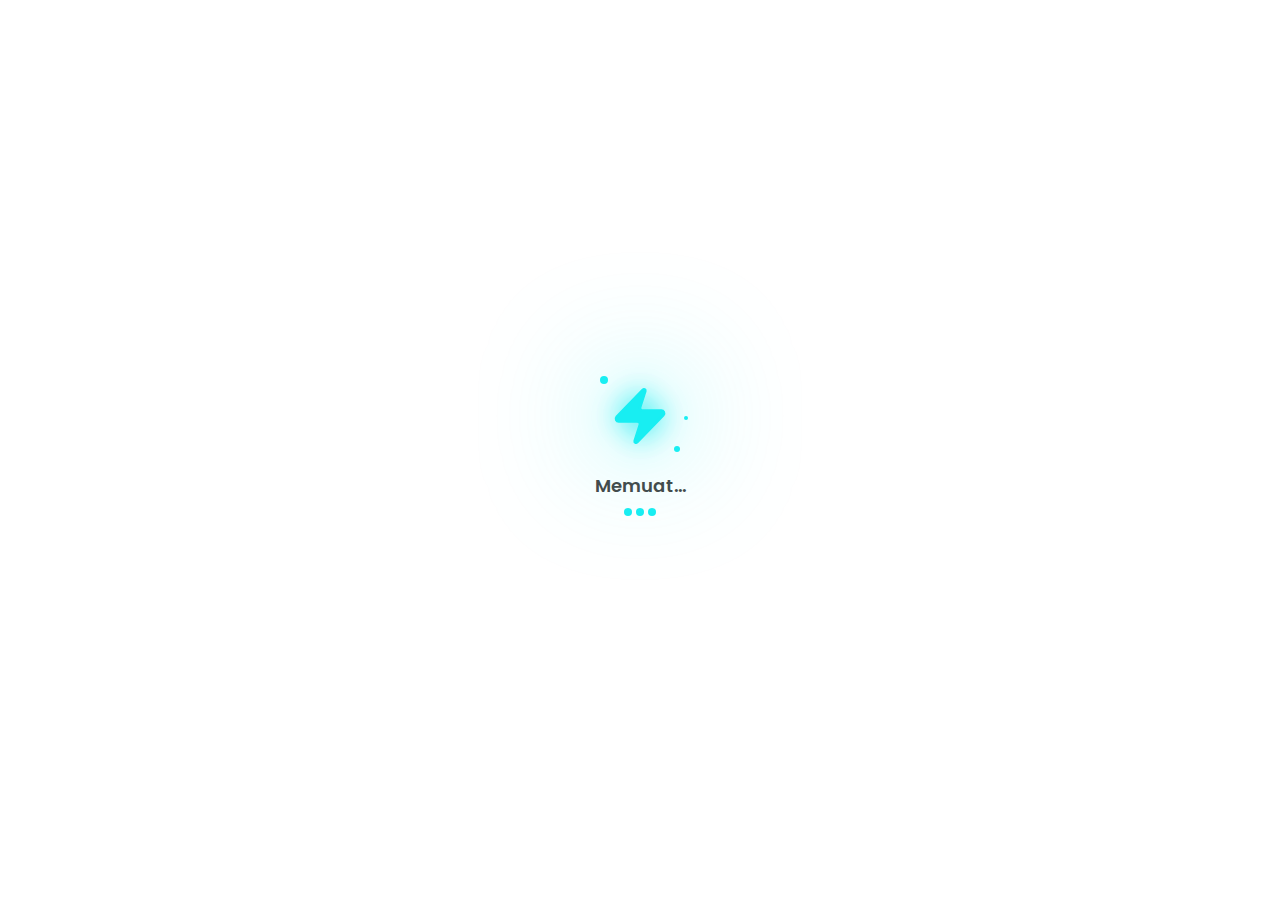
<file: index.html>
<!doctype html>
<html lang="id">
  <head>
    <meta charset="UTF-8" />
    <meta name="viewport" content="width=device-width, initial-scale=1.0" />
    
    <!-- Primary Meta Tags -->
    <title>LAVABENZ | Marketplace Digital Produk & Akun Premium</title>
    <meta name="title" content="LAVABENZ | Marketplace Digital Produk & Akun Premium" />
    <meta name="description" content="LAVABENZ adalah marketplace digital produk online terpercaya. Menyediakan jual beli akun premium, layanan digital, dan kebutuhan online dengan proses cepat, aman, dan praktis." />
    <meta name="keywords" content="lavabenz, toko digital, belanja online, produk digital, toko terpercaya, lavabenz.biz.id" />
    <meta name="author" content="LAVABENZ" />
    <meta name="robots" content="index, follow" />
    
    <!-- Canonical URL -->
    <link rel="canonical" href="https://lavabenz.biz.id/" />
    
    <!-- Favicon -->
    <link rel="icon" href="/favicon.ico" type="image/x-icon" />
    <link rel="apple-touch-icon" href="/favicon.ico" />

    <!-- Open Graph / Facebook -->
    <meta property="og:type" content="website" />
    <meta property="og:url" content="https://lavabenz.biz.id/" />
    <meta property="og:title" content="LAVABENZ | Marketplace Digital Produk & Akun Premium" />
    <meta property="og:description" content="LAVABENZ adalah marketplace digital produk online terpercaya. Menyediakan jual beli akun premium, layanan digital, dan kebutuhan online dengan proses cepat, aman, dan praktis." />
    <meta property="og:image" content="https://lavabenz.biz.id/favicon.ico" />
    <meta property="og:site_name" content="LAVABENZ" />
    <meta property="og:locale" content="id_ID" />

    <!-- Twitter -->
    <meta name="twitter:card" content="summary_large_image" />
    <meta name="twitter:url" content="https://lavabenz.biz.id/" />
    <meta name="twitter:title" content="LAVABENZ | Marketplace Digital Produk & Akun Premium" />
    <meta name="twitter:description" content="LAVABENZ adalah marketplace digital produk online terpercaya. Menyediakan jual beli akun premium, layanan digital, dan kebutuhan online dengan proses cepat, aman, dan praktis." />
    <meta name="twitter:image" content="https://lavabenz.biz.id/favicon.ico" />

    <!-- Additional SEO -->
    <meta name="theme-color" content="#18ECF0" />
    <meta name="mobile-web-app-capable" content="yes" />
    <meta name="apple-mobile-web-app-capable" content="yes" />
    <meta name="apple-mobile-web-app-status-bar-style" content="default" />
    <meta name="apple-mobile-web-app-title" content="LAVABENZ" />

    <!-- JSON-LD Structured Data -->
    <script type="application/ld+json">
    {
      "@context": "https://schema.org",
      "@type": "Store",
      "name": "LAVABENZ",
      "description": "LAVABENZ adalah marketplace digital produk online terpercaya. Menyediakan jual beli akun premium, layanan digital, dan kebutuhan online dengan proses cepat, aman, dan praktis.",
      "url": "https://lavabenz.biz.id/",
      "logo": "https://lavabenz.biz.id/favicon.ico",
      "image": "https://lavabenz.biz.id/favicon.ico",
      "priceRange": "$$",
      "sameAs": []
    }
    </script>
    <script type="module" crossorigin src="/assets/index-BvsfpuWh.js"></script>
    <link rel="stylesheet" crossorigin href="/assets/index-D5dectfz.css">
  </head>

  <body>
    <!-- GitHub Pages SPA redirect handler -->
    <script type="text/javascript">
      // This script checks to see if a redirect is present in the query string,
      // converts it back into the correct URL and replaces the history entry
      (function(l) {
        if (l.search[1] === '/' ) {
          var decoded = l.search.slice(1).split('&').map(function(s) { 
            return s.replace(/~and~/g, '&')
          }).join('?');
          window.history.replaceState(null, null,
            l.pathname.slice(0, -1) + decoded + l.hash
          );
        }
      }(window.location))
    </script>
    <div id="root"></div>
  </body>
</html>
</file>
<file: assets/index-D5dectfz.css>
@import"https://fonts.googleapis.com/css2?family=Poppins:wght@400;500;600;700&display=swap";*,:before,:after{--tw-border-spacing-x: 0;--tw-border-spacing-y: 0;--tw-translate-x: 0;--tw-translate-y: 0;--tw-rotate: 0;--tw-skew-x: 0;--tw-skew-y: 0;--tw-scale-x: 1;--tw-scale-y: 1;--tw-pan-x: ;--tw-pan-y: ;--tw-pinch-zoom: ;--tw-scroll-snap-strictness: proximity;--tw-gradient-from-position: ;--tw-gradient-via-position: ;--tw-gradient-to-position: ;--tw-ordinal: ;--tw-slashed-zero: ;--tw-numeric-figure: ;--tw-numeric-spacing: ;--tw-numeric-fraction: ;--tw-ring-inset: ;--tw-ring-offset-width: 0px;--tw-ring-offset-color: #fff;--tw-ring-color: rgb(59 130 246 / .5);--tw-ring-offset-shadow: 0 0 #0000;--tw-ring-shadow: 0 0 #0000;--tw-shadow: 0 0 #0000;--tw-shadow-colored: 0 0 #0000;--tw-blur: ;--tw-brightness: ;--tw-contrast: ;--tw-grayscale: ;--tw-hue-rotate: ;--tw-invert: ;--tw-saturate: ;--tw-sepia: ;--tw-drop-shadow: ;--tw-backdrop-blur: ;--tw-backdrop-brightness: ;--tw-backdrop-contrast: ;--tw-backdrop-grayscale: ;--tw-backdrop-hue-rotate: ;--tw-backdrop-invert: ;--tw-backdrop-opacity: ;--tw-backdrop-saturate: ;--tw-backdrop-sepia: ;--tw-contain-size: ;--tw-contain-layout: ;--tw-contain-paint: ;--tw-contain-style: }::backdrop{--tw-border-spacing-x: 0;--tw-border-spacing-y: 0;--tw-translate-x: 0;--tw-translate-y: 0;--tw-rotate: 0;--tw-skew-x: 0;--tw-skew-y: 0;--tw-scale-x: 1;--tw-scale-y: 1;--tw-pan-x: ;--tw-pan-y: ;--tw-pinch-zoom: ;--tw-scroll-snap-strictness: proximity;--tw-gradient-from-position: ;--tw-gradient-via-position: ;--tw-gradient-to-position: ;--tw-ordinal: ;--tw-slashed-zero: ;--tw-numeric-figure: ;--tw-numeric-spacing: ;--tw-numeric-fraction: ;--tw-ring-inset: ;--tw-ring-offset-width: 0px;--tw-ring-offset-color: #fff;--tw-ring-color: rgb(59 130 246 / .5);--tw-ring-offset-shadow: 0 0 #0000;--tw-ring-shadow: 0 0 #0000;--tw-shadow: 0 0 #0000;--tw-shadow-colored: 0 0 #0000;--tw-blur: ;--tw-brightness: ;--tw-contrast: ;--tw-grayscale: ;--tw-hue-rotate: ;--tw-invert: ;--tw-saturate: ;--tw-sepia: ;--tw-drop-shadow: ;--tw-backdrop-blur: ;--tw-backdrop-brightness: ;--tw-backdrop-contrast: ;--tw-backdrop-grayscale: ;--tw-backdrop-hue-rotate: ;--tw-backdrop-invert: ;--tw-backdrop-opacity: ;--tw-backdrop-saturate: ;--tw-backdrop-sepia: ;--tw-contain-size: ;--tw-contain-layout: ;--tw-contain-paint: ;--tw-contain-style: }*,:before,:after{box-sizing:border-box;border-width:0;border-style:solid;border-color:#e5e7eb}:before,:after{--tw-content: ""}html,:host{line-height:1.5;-webkit-text-size-adjust:100%;-moz-tab-size:4;-o-tab-size:4;tab-size:4;font-family:Poppins,sans-serif;font-feature-settings:normal;font-variation-settings:normal;-webkit-tap-highlight-color:transparent}body{margin:0;line-height:inherit}hr{height:0;color:inherit;border-top-width:1px}abbr:where([title]){-webkit-text-decoration:underline dotted;text-decoration:underline dotted}h1,h2,h3,h4,h5,h6{font-size:inherit;font-weight:inherit}a{color:inherit;text-decoration:inherit}b,strong{font-weight:bolder}code,kbd,samp,pre{font-family:ui-monospace,SFMono-Regular,Menlo,Monaco,Consolas,Liberation Mono,Courier New,monospace;font-feature-settings:normal;font-variation-settings:normal;font-size:1em}small{font-size:80%}sub,sup{font-size:75%;line-height:0;position:relative;vertical-align:baseline}sub{bottom:-.25em}sup{top:-.5em}table{text-indent:0;border-color:inherit;border-collapse:collapse}button,input,optgroup,select,textarea{font-family:inherit;font-feature-settings:inherit;font-variation-settings:inherit;font-size:100%;font-weight:inherit;line-height:inherit;letter-spacing:inherit;color:inherit;margin:0;padding:0}button,select{text-transform:none}button,input:where([type=button]),input:where([type=reset]),input:where([type=submit]){-webkit-appearance:button;background-color:transparent;background-image:none}:-moz-focusring{outline:auto}:-moz-ui-invalid{box-shadow:none}progress{vertical-align:baseline}::-webkit-inner-spin-button,::-webkit-outer-spin-button{height:auto}[type=search]{-webkit-appearance:textfield;outline-offset:-2px}::-webkit-search-decoration{-webkit-appearance:none}::-webkit-file-upload-button{-webkit-appearance:button;font:inherit}summary{display:list-item}blockquote,dl,dd,h1,h2,h3,h4,h5,h6,hr,figure,p,pre{margin:0}fieldset{margin:0;padding:0}legend{padding:0}ol,ul,menu{list-style:none;margin:0;padding:0}dialog{padding:0}textarea{resize:vertical}input::-moz-placeholder,textarea::-moz-placeholder{opacity:1;color:#9ca3af}input::placeholder,textarea::placeholder{opacity:1;color:#9ca3af}button,[role=button]{cursor:pointer}:disabled{cursor:default}img,svg,video,canvas,audio,iframe,embed,object{display:block;vertical-align:middle}img,video{max-width:100%;height:auto}[hidden]:where(:not([hidden=until-found])){display:none}:root{--primary: 181 89% 52%;--primary-foreground: 210 40% 10%;--background: 0 0% 100%;--foreground: 0 0% 27%;--card: 0 0% 100%;--card-foreground: 0 0% 27%;--popover: 0 0% 100%;--popover-foreground: 0 0% 27%;--secondary: 0 0% 97%;--secondary-foreground: 0 0% 27%;--muted: 0 0% 97%;--muted-foreground: 0 0% 47%;--accent: 181 89% 52%;--accent-foreground: 210 40% 10%;--promo: 220 75% 60%;--promo-foreground: 0 0% 100%;--bestseller: 181 89% 52%;--bestseller-foreground: 210 40% 10%;--soldout: 25 70% 55%;--soldout-foreground: 0 0% 100%;--telegram: 200 80% 50%;--telegram-foreground: 0 0% 100%;--destructive: 0 84% 60%;--destructive-foreground: 0 0% 100%;--border: 0 0% 90%;--input: 0 0% 90%;--ring: 181 89% 52%;--radius: .5rem;--header: 45 80% 45%;--header-accent: 280 60% 40%;--header-secondary: 220 50% 25%;--header-tertiary: 270 50% 35%;--header-foreground: 0 0% 100%;--footer: 0 0% 13%;--footer-foreground: 0 0% 87%;--sidebar-background: 0 0% 98%;--sidebar-foreground: 240 5.3% 26.1%;--sidebar-primary: 240 5.9% 10%;--sidebar-primary-foreground: 0 0% 98%;--sidebar-accent: 240 4.8% 95.9%;--sidebar-accent-foreground: 240 5.9% 10%;--sidebar-border: 220 13% 91%;--sidebar-ring: 217.2 91.2% 59.8%}.dark{--background: 0 0% 10%;--foreground: 0 0% 95%;--card: 0 0% 13%;--card-foreground: 0 0% 95%;--popover: 0 0% 13%;--popover-foreground: 0 0% 95%;--secondary: 0 0% 15%;--secondary-foreground: 0 0% 95%;--muted: 0 0% 18%;--muted-foreground: 0 0% 65%;--border: 0 0% 25%;--input: 0 0% 25%}*{border-color:hsl(var(--border))}html{scroll-behavior:smooth;-webkit-text-size-adjust:100%;-moz-text-size-adjust:100%;text-size-adjust:100%}body{background-color:hsl(var(--background));color:hsl(var(--foreground));-webkit-font-smoothing:antialiased;-moz-osx-font-smoothing:grayscale;font-family:Poppins,sans-serif;overflow-x:hidden;min-width:320px}@media screen and (max-width: 768px){input[type=text],input[type=email],input[type=password],input[type=number],input[type=tel],input[type=url],input[type=search],textarea,select{font-size:16px!important}}.container{width:100%;margin-right:auto;margin-left:auto;padding-right:2rem;padding-left:2rem}@media (min-width: 1400px){.container{max-width:1400px}}.product-card{position:relative;overflow:hidden;border-radius:var(--radius);background-color:hsl(var(--card));--tw-shadow: 0 1px 2px 0 rgb(0 0 0 / .05);--tw-shadow-colored: 0 1px 2px 0 var(--tw-shadow-color);box-shadow:var(--tw-ring-offset-shadow, 0 0 #0000),var(--tw-ring-shadow, 0 0 #0000),var(--tw-shadow);transition-property:all;transition-timing-function:cubic-bezier(.4,0,.2,1);transition-duration:.3s;transition-timing-function:cubic-bezier(0,0,.2,1);animation-duration:.3s;animation-timing-function:cubic-bezier(0,0,.2,1)}.product-card:before{content:"";position:absolute;top:-50%;left:-50%;width:200%;height:200%;background:linear-gradient(0deg,transparent,transparent 30%,rgba(0,0,0,.15));transform:rotate(-45deg);transition:all .6s ease;opacity:0;z-index:10;pointer-events:none}.product-card:hover{--tw-translate-y: -.25rem;transform:translate(var(--tw-translate-x),var(--tw-translate-y)) rotate(var(--tw-rotate)) skew(var(--tw-skew-x)) skewY(var(--tw-skew-y)) scaleX(var(--tw-scale-x)) scaleY(var(--tw-scale-y));box-shadow:0 0 20px #00000026,0 10px 30px -10px #0000001a}.dark .product-card:before{background:linear-gradient(0deg,transparent,transparent 30%,rgba(255,255,255,.15))}.dark .product-card:hover{box-shadow:0 0 20px #ffffff26,0 10px 30px -10px #ffffff1a}.product-card:hover:before{opacity:1;transform:rotate(-45deg) translateY(100%)}.product-card:hover .product-overlay{opacity:1}.product-overlay{position:absolute;left:0;right:0;bottom:0;background-color:hsl(var(--primary));padding-top:.5rem;padding-bottom:.5rem;text-align:center;font-size:.875rem;line-height:1.25rem;font-weight:500;text-transform:uppercase;color:hsl(var(--primary-foreground));opacity:0;transition-property:opacity;transition-timing-function:cubic-bezier(.4,0,.2,1);transition-duration:.2s;animation-duration:.2s}.btn-telegram{display:inline-flex;align-items:center;justify-content:center;gap:.5rem;border-radius:var(--radius);background-color:hsl(var(--telegram));padding:.75rem 1.5rem;font-weight:500;color:hsl(var(--telegram-foreground));transition-property:all;transition-timing-function:cubic-bezier(.4,0,.2,1);transition-duration:.2s;animation-duration:.2s}.btn-telegram:hover{--tw-scale-x: 1.05;--tw-scale-y: 1.05;transform:translate(var(--tw-translate-x),var(--tw-translate-y)) rotate(var(--tw-rotate)) skew(var(--tw-skew-x)) skewY(var(--tw-skew-y)) scaleX(var(--tw-scale-x)) scaleY(var(--tw-scale-y));opacity:.9}.section-title{position:relative;margin-bottom:2rem;text-align:center}.section-title:before{content:"";position:absolute;top:50%;left:0;right:0;height:.125rem;--tw-translate-y: -50%;transform:translate(var(--tw-translate-x),var(--tw-translate-y)) rotate(var(--tw-rotate)) skew(var(--tw-skew-x)) skewY(var(--tw-skew-y)) scaleX(var(--tw-scale-x)) scaleY(var(--tw-scale-y));background-color:hsl(var(--border))}.section-title span{position:relative;display:inline-block;border-radius:9999px;border-width:2px;border-color:hsl(var(--primary));background-color:hsl(var(--background));padding:.5rem 1rem;font-size:.875rem;line-height:1.25rem;font-weight:600;text-transform:uppercase;letter-spacing:.05em;color:hsl(var(--primary))}.sr-only{position:absolute;width:1px;height:1px;padding:0;margin:-1px;overflow:hidden;clip:rect(0,0,0,0);white-space:nowrap;border-width:0}.pointer-events-none{pointer-events:none}.pointer-events-auto{pointer-events:auto}.visible{visibility:visible}.invisible{visibility:hidden}.fixed{position:fixed}.absolute{position:absolute}.relative{position:relative}.inset-0{top:0;right:0;bottom:0;left:0}.inset-x-0{left:0;right:0}.inset-y-0{top:0;bottom:0}.-bottom-1{bottom:-.25rem}.-bottom-12{bottom:-3rem}.-left-12{left:-3rem}.-left-2{left:-.5rem}.-right-12{right:-3rem}.-right-2{right:-.5rem}.-right-4{right:-1rem}.-top-12{top:-3rem}.-top-2{top:-.5rem}.bottom-0{bottom:0}.bottom-2{bottom:.5rem}.bottom-6{bottom:1.5rem}.bottom-\[20\%\]{bottom:20%}.left-0{left:0}.left-1{left:.25rem}.left-1\/2{left:50%}.left-2{left:.5rem}.left-3{left:.75rem}.left-6{left:1.5rem}.left-\[10\%\]{left:10%}.left-\[20\%\]{left:20%}.left-\[50\%\]{left:50%}.right-0{right:0}.right-1{right:.25rem}.right-2{right:.5rem}.right-3{right:.75rem}.right-4{right:1rem}.right-6{right:1.5rem}.right-\[15\%\]{right:15%}.top-0{top:0}.top-1\.5{top:.375rem}.top-1\/2{top:50%}.top-2{top:.5rem}.top-3{top:.75rem}.top-3\.5{top:.875rem}.top-4{top:1rem}.top-6{top:1.5rem}.top-\[15\%\]{top:15%}.top-\[1px\]{top:1px}.top-\[50\%\]{top:50%}.top-\[60\%\]{top:60%}.top-full{top:100%}.z-10{z-index:10}.z-20{z-index:20}.z-40{z-index:40}.z-50{z-index:50}.z-\[100\]{z-index:100}.z-\[1\]{z-index:1}.z-\[50\]{z-index:50}.z-\[60\]{z-index:60}.z-\[9999\]{z-index:9999}.-mx-1{margin-left:-.25rem;margin-right:-.25rem}.mx-2{margin-left:.5rem;margin-right:.5rem}.mx-3\.5{margin-left:.875rem;margin-right:.875rem}.mx-auto{margin-left:auto;margin-right:auto}.my-0\.5{margin-top:.125rem;margin-bottom:.125rem}.my-1{margin-top:.25rem;margin-bottom:.25rem}.-ml-4{margin-left:-1rem}.-mr-2{margin-right:-.5rem}.-mt-4{margin-top:-1rem}.mb-1{margin-bottom:.25rem}.mb-10{margin-bottom:2.5rem}.mb-2{margin-bottom:.5rem}.mb-3{margin-bottom:.75rem}.mb-4{margin-bottom:1rem}.mb-5{margin-bottom:1.25rem}.mb-6{margin-bottom:1.5rem}.mb-8{margin-bottom:2rem}.ml-1{margin-left:.25rem}.ml-auto{margin-left:auto}.mr-1{margin-right:.25rem}.mr-2{margin-right:.5rem}.mt-0\.5{margin-top:.125rem}.mt-1{margin-top:.25rem}.mt-1\.5{margin-top:.375rem}.mt-10{margin-top:2.5rem}.mt-2{margin-top:.5rem}.mt-24{margin-top:6rem}.mt-4{margin-top:1rem}.mt-6{margin-top:1.5rem}.mt-8{margin-top:2rem}.mt-auto{margin-top:auto}.line-clamp-1{overflow:hidden;display:-webkit-box;-webkit-box-orient:vertical;-webkit-line-clamp:1}.line-clamp-2{overflow:hidden;display:-webkit-box;-webkit-box-orient:vertical;-webkit-line-clamp:2}.block{display:block}.inline-block{display:inline-block}.inline{display:inline}.flex{display:flex}.inline-flex{display:inline-flex}.table{display:table}.grid{display:grid}.hidden{display:none}.aspect-\[4\/5\]{aspect-ratio:4/5}.aspect-square{aspect-ratio:1 / 1}.aspect-video{aspect-ratio:16 / 9}.size-4{width:1rem;height:1rem}.h-1{height:.25rem}.h-1\.5{height:.375rem}.h-10{height:2.5rem}.h-11{height:2.75rem}.h-12{height:3rem}.h-14{height:3.5rem}.h-16{height:4rem}.h-2{height:.5rem}.h-2\.5{height:.625rem}.h-20{height:5rem}.h-3{height:.75rem}.h-3\.5{height:.875rem}.h-32{height:8rem}.h-4{height:1rem}.h-48{height:12rem}.h-5{height:1.25rem}.h-6{height:1.5rem}.h-7{height:1.75rem}.h-8{height:2rem}.h-9{height:2.25rem}.h-\[1px\]{height:1px}.h-\[200px\]{height:200px}.h-\[var\(--radix-navigation-menu-viewport-height\)\]{height:var(--radix-navigation-menu-viewport-height)}.h-\[var\(--radix-select-trigger-height\)\]{height:var(--radix-select-trigger-height)}.h-auto{height:auto}.h-full{height:100%}.h-px{height:1px}.h-svh{height:100svh}.max-h-40{max-height:10rem}.max-h-64{max-height:16rem}.max-h-96{max-height:24rem}.max-h-\[2\.75rem\]{max-height:2.75rem}.max-h-\[300px\]{max-height:300px}.max-h-\[85vh\]{max-height:85vh}.max-h-\[90vh\]{max-height:90vh}.max-h-screen{max-height:100vh}.min-h-0{min-height:0px}.min-h-\[2\.75rem\]{min-height:2.75rem}.min-h-\[80px\]{min-height:80px}.min-h-screen{min-height:100vh}.min-h-svh{min-height:100svh}.w-0{width:0px}.w-1{width:.25rem}.w-1\.5{width:.375rem}.w-1\/2{width:50%}.w-10{width:2.5rem}.w-11{width:2.75rem}.w-12{width:3rem}.w-14{width:3.5rem}.w-16{width:4rem}.w-2{width:.5rem}.w-2\.5{width:.625rem}.w-20{width:5rem}.w-24{width:6rem}.w-3{width:.75rem}.w-3\.5{width:.875rem}.w-3\/4{width:75%}.w-4{width:1rem}.w-5{width:1.25rem}.w-6{width:1.5rem}.w-64{width:16rem}.w-7{width:1.75rem}.w-72{width:18rem}.w-8{width:2rem}.w-9{width:2.25rem}.w-\[--sidebar-width\]{width:var(--sidebar-width)}.w-\[100px\]{width:100px}.w-\[1px\]{width:1px}.w-\[70\%\]{width:70%}.w-auto{width:auto}.w-full{width:100%}.w-max{width:-moz-max-content;width:max-content}.w-px{width:1px}.min-w-0{min-width:0px}.min-w-5{min-width:1.25rem}.min-w-\[12rem\]{min-width:12rem}.min-w-\[8rem\]{min-width:8rem}.min-w-\[var\(--radix-select-trigger-width\)\]{min-width:var(--radix-select-trigger-width)}.min-w-full{min-width:100%}.max-w-2xl{max-width:42rem}.max-w-32{max-width:8rem}.max-w-5xl{max-width:64rem}.max-w-6xl{max-width:72rem}.max-w-\[--skeleton-width\]{max-width:var(--skeleton-width)}.max-w-\[200px\]{max-width:200px}.max-w-lg{max-width:32rem}.max-w-max{max-width:-moz-max-content;max-width:max-content}.max-w-md{max-width:28rem}.max-w-sm{max-width:24rem}.flex-1{flex:1 1 0%}.flex-shrink-0,.shrink-0{flex-shrink:0}.grow{flex-grow:1}.grow-0{flex-grow:0}.basis-full{flex-basis:100%}.caption-bottom{caption-side:bottom}.border-collapse{border-collapse:collapse}.-translate-x-1\/2{--tw-translate-x: -50%;transform:translate(var(--tw-translate-x),var(--tw-translate-y)) rotate(var(--tw-rotate)) skew(var(--tw-skew-x)) skewY(var(--tw-skew-y)) scaleX(var(--tw-scale-x)) scaleY(var(--tw-scale-y))}.-translate-x-full{--tw-translate-x: -100%;transform:translate(var(--tw-translate-x),var(--tw-translate-y)) rotate(var(--tw-rotate)) skew(var(--tw-skew-x)) skewY(var(--tw-skew-y)) scaleX(var(--tw-scale-x)) scaleY(var(--tw-scale-y))}.-translate-x-px{--tw-translate-x: -1px;transform:translate(var(--tw-translate-x),var(--tw-translate-y)) rotate(var(--tw-rotate)) skew(var(--tw-skew-x)) skewY(var(--tw-skew-y)) scaleX(var(--tw-scale-x)) scaleY(var(--tw-scale-y))}.-translate-y-1\/2{--tw-translate-y: -50%;transform:translate(var(--tw-translate-x),var(--tw-translate-y)) rotate(var(--tw-rotate)) skew(var(--tw-skew-x)) skewY(var(--tw-skew-y)) scaleX(var(--tw-scale-x)) scaleY(var(--tw-scale-y))}.translate-x-0{--tw-translate-x: 0px;transform:translate(var(--tw-translate-x),var(--tw-translate-y)) rotate(var(--tw-rotate)) skew(var(--tw-skew-x)) skewY(var(--tw-skew-y)) scaleX(var(--tw-scale-x)) scaleY(var(--tw-scale-y))}.translate-x-\[-50\%\]{--tw-translate-x: -50%;transform:translate(var(--tw-translate-x),var(--tw-translate-y)) rotate(var(--tw-rotate)) skew(var(--tw-skew-x)) skewY(var(--tw-skew-y)) scaleX(var(--tw-scale-x)) scaleY(var(--tw-scale-y))}.translate-x-px{--tw-translate-x: 1px;transform:translate(var(--tw-translate-x),var(--tw-translate-y)) rotate(var(--tw-rotate)) skew(var(--tw-skew-x)) skewY(var(--tw-skew-y)) scaleX(var(--tw-scale-x)) scaleY(var(--tw-scale-y))}.translate-y-0{--tw-translate-y: 0px;transform:translate(var(--tw-translate-x),var(--tw-translate-y)) rotate(var(--tw-rotate)) skew(var(--tw-skew-x)) skewY(var(--tw-skew-y)) scaleX(var(--tw-scale-x)) scaleY(var(--tw-scale-y))}.translate-y-4{--tw-translate-y: 1rem;transform:translate(var(--tw-translate-x),var(--tw-translate-y)) rotate(var(--tw-rotate)) skew(var(--tw-skew-x)) skewY(var(--tw-skew-y)) scaleX(var(--tw-scale-x)) scaleY(var(--tw-scale-y))}.translate-y-\[-50\%\]{--tw-translate-y: -50%;transform:translate(var(--tw-translate-x),var(--tw-translate-y)) rotate(var(--tw-rotate)) skew(var(--tw-skew-x)) skewY(var(--tw-skew-y)) scaleX(var(--tw-scale-x)) scaleY(var(--tw-scale-y))}.rotate-180{--tw-rotate: 180deg;transform:translate(var(--tw-translate-x),var(--tw-translate-y)) rotate(var(--tw-rotate)) skew(var(--tw-skew-x)) skewY(var(--tw-skew-y)) scaleX(var(--tw-scale-x)) scaleY(var(--tw-scale-y))}.rotate-45{--tw-rotate: 45deg;transform:translate(var(--tw-translate-x),var(--tw-translate-y)) rotate(var(--tw-rotate)) skew(var(--tw-skew-x)) skewY(var(--tw-skew-y)) scaleX(var(--tw-scale-x)) scaleY(var(--tw-scale-y))}.rotate-90{--tw-rotate: 90deg;transform:translate(var(--tw-translate-x),var(--tw-translate-y)) rotate(var(--tw-rotate)) skew(var(--tw-skew-x)) skewY(var(--tw-skew-y)) scaleX(var(--tw-scale-x)) scaleY(var(--tw-scale-y))}.scale-150{--tw-scale-x: 1.5;--tw-scale-y: 1.5;transform:translate(var(--tw-translate-x),var(--tw-translate-y)) rotate(var(--tw-rotate)) skew(var(--tw-skew-x)) skewY(var(--tw-skew-y)) scaleX(var(--tw-scale-x)) scaleY(var(--tw-scale-y))}.transform{transform:translate(var(--tw-translate-x),var(--tw-translate-y)) rotate(var(--tw-rotate)) skew(var(--tw-skew-x)) skewY(var(--tw-skew-y)) scaleX(var(--tw-scale-x)) scaleY(var(--tw-scale-y))}.animate-\[float_6s_ease-in-out_infinite\]{animation:float 6s ease-in-out infinite}.animate-\[float_7s_ease-in-out_infinite_2s\]{animation:float 7s ease-in-out infinite 2s}@keyframes float{0%,to{transform:translateY(0)}50%{transform:translateY(-20px)}}.animate-\[float_8s_ease-in-out_infinite_1s\]{animation:float 8s ease-in-out infinite 1s}@keyframes bounce{0%,to{transform:translateY(-25%);animation-timing-function:cubic-bezier(.8,0,1,1)}50%{transform:none;animation-timing-function:cubic-bezier(0,0,.2,1)}}.animate-bounce{animation:bounce 1s infinite}@keyframes fade-in{0%{opacity:0}to{opacity:1}}.animate-fade-in{animation:fade-in .5s ease-out forwards}@keyframes ping{75%,to{transform:scale(2);opacity:0}}.animate-ping{animation:ping 1s cubic-bezier(0,0,.2,1) infinite}@keyframes pulse{50%{opacity:.5}}.animate-pulse{animation:pulse 2s cubic-bezier(.4,0,.6,1) infinite}@keyframes shake{0%,to{transform:translate(0)}10%,30%,50%,70%,90%{transform:translate(-4px)}20%,40%,60%,80%{transform:translate(4px)}}.animate-shake{animation:shake .4s ease-in-out}@keyframes slide-up{0%{opacity:0;transform:translateY(20px)}to{opacity:1;transform:translateY(0)}}.animate-slide-up{animation:slide-up .5s ease-out forwards}@keyframes spin{to{transform:rotate(360deg)}}.animate-spin{animation:spin 1s linear infinite}.cursor-default{cursor:default}.cursor-not-allowed{cursor:not-allowed}.cursor-pointer{cursor:pointer}.touch-none{touch-action:none}.select-none{-webkit-user-select:none;-moz-user-select:none;user-select:none}.resize-none{resize:none}.list-none{list-style-type:none}.grid-cols-2{grid-template-columns:repeat(2,minmax(0,1fr))}.grid-cols-3{grid-template-columns:repeat(3,minmax(0,1fr))}.flex-row{flex-direction:row}.flex-col{flex-direction:column}.flex-col-reverse{flex-direction:column-reverse}.flex-wrap{flex-wrap:wrap}.items-start{align-items:flex-start}.items-end{align-items:flex-end}.items-center{align-items:center}.items-stretch{align-items:stretch}.justify-start{justify-content:flex-start}.justify-center{justify-content:center}.justify-between{justify-content:space-between}.gap-1{gap:.25rem}.gap-1\.5{gap:.375rem}.gap-2{gap:.5rem}.gap-3{gap:.75rem}.gap-4{gap:1rem}.gap-6{gap:1.5rem}.gap-8{gap:2rem}.space-x-1>:not([hidden])~:not([hidden]){--tw-space-x-reverse: 0;margin-right:calc(.25rem * var(--tw-space-x-reverse));margin-left:calc(.25rem * calc(1 - var(--tw-space-x-reverse)))}.space-x-4>:not([hidden])~:not([hidden]){--tw-space-x-reverse: 0;margin-right:calc(1rem * var(--tw-space-x-reverse));margin-left:calc(1rem * calc(1 - var(--tw-space-x-reverse)))}.space-y-1>:not([hidden])~:not([hidden]){--tw-space-y-reverse: 0;margin-top:calc(.25rem * calc(1 - var(--tw-space-y-reverse)));margin-bottom:calc(.25rem * var(--tw-space-y-reverse))}.space-y-1\.5>:not([hidden])~:not([hidden]){--tw-space-y-reverse: 0;margin-top:calc(.375rem * calc(1 - var(--tw-space-y-reverse)));margin-bottom:calc(.375rem * var(--tw-space-y-reverse))}.space-y-2>:not([hidden])~:not([hidden]){--tw-space-y-reverse: 0;margin-top:calc(.5rem * calc(1 - var(--tw-space-y-reverse)));margin-bottom:calc(.5rem * var(--tw-space-y-reverse))}.space-y-3>:not([hidden])~:not([hidden]){--tw-space-y-reverse: 0;margin-top:calc(.75rem * calc(1 - var(--tw-space-y-reverse)));margin-bottom:calc(.75rem * var(--tw-space-y-reverse))}.space-y-4>:not([hidden])~:not([hidden]){--tw-space-y-reverse: 0;margin-top:calc(1rem * calc(1 - var(--tw-space-y-reverse)));margin-bottom:calc(1rem * var(--tw-space-y-reverse))}.space-y-6>:not([hidden])~:not([hidden]){--tw-space-y-reverse: 0;margin-top:calc(1.5rem * calc(1 - var(--tw-space-y-reverse)));margin-bottom:calc(1.5rem * var(--tw-space-y-reverse))}.space-y-8>:not([hidden])~:not([hidden]){--tw-space-y-reverse: 0;margin-top:calc(2rem * calc(1 - var(--tw-space-y-reverse)));margin-bottom:calc(2rem * var(--tw-space-y-reverse))}.overflow-auto{overflow:auto}.overflow-hidden{overflow:hidden}.overflow-y-auto{overflow-y:auto}.overflow-x-hidden{overflow-x:hidden}.overscroll-contain{overscroll-behavior:contain}.truncate{overflow:hidden;text-overflow:ellipsis;white-space:nowrap}.whitespace-nowrap{white-space:nowrap}.break-words{overflow-wrap:break-word}.rounded{border-radius:.25rem}.rounded-2xl{border-radius:1rem}.rounded-3xl{border-radius:1.5rem}.rounded-\[2px\]{border-radius:2px}.rounded-\[inherit\]{border-radius:inherit}.rounded-full{border-radius:9999px}.rounded-lg{border-radius:var(--radius)}.rounded-md{border-radius:calc(var(--radius) - 2px)}.rounded-sm{border-radius:calc(var(--radius) - 4px)}.rounded-xl{border-radius:.75rem}.rounded-t-\[10px\]{border-top-left-radius:10px;border-top-right-radius:10px}.rounded-tl-sm{border-top-left-radius:calc(var(--radius) - 4px)}.border{border-width:1px}.border-2{border-width:2px}.border-\[1\.5px\]{border-width:1.5px}.border-y{border-top-width:1px;border-bottom-width:1px}.border-b{border-bottom-width:1px}.border-b-2{border-bottom-width:2px}.border-l{border-left-width:1px}.border-r{border-right-width:1px}.border-t{border-top-width:1px}.border-dashed{border-style:dashed}.border-\[--color-border\]{border-color:var(--color-border)}.border-background\/50{border-color:hsl(var(--background) / .5)}.border-border{border-color:hsl(var(--border))}.border-border\/50{border-color:hsl(var(--border) / .5)}.border-cyan-400{--tw-border-opacity: 1;border-color:rgb(34 211 238 / var(--tw-border-opacity, 1))}.border-cyan-500\/50{border-color:#06b6d480}.border-destructive{border-color:hsl(var(--destructive))}.border-destructive\/50{border-color:hsl(var(--destructive) / .5)}.border-emerald-500\/30{border-color:#10b9814d}.border-footer-foreground\/20{border-color:hsl(var(--footer-foreground) / .2)}.border-input{border-color:hsl(var(--input))}.border-primary{border-color:hsl(var(--primary))}.border-primary\/10{border-color:hsl(var(--primary) / .1)}.border-red-500{--tw-border-opacity: 1;border-color:rgb(239 68 68 / var(--tw-border-opacity, 1))}.border-red-500\/70{border-color:#ef4444b3}.border-sidebar-border{border-color:hsl(var(--sidebar-border))}.border-slate-200{--tw-border-opacity: 1;border-color:rgb(226 232 240 / var(--tw-border-opacity, 1))}.border-slate-300{--tw-border-opacity: 1;border-color:rgb(203 213 225 / var(--tw-border-opacity, 1))}.border-slate-700{--tw-border-opacity: 1;border-color:rgb(51 65 85 / var(--tw-border-opacity, 1))}.border-slate-700\/50{border-color:#33415580}.border-slate-800\/50{border-color:#1e293b80}.border-transparent{border-color:transparent}.border-white\/20{border-color:#fff3}.border-white\/30{border-color:#ffffff4d}.border-l-transparent{border-left-color:transparent}.border-t-transparent{border-top-color:transparent}.border-t-white{--tw-border-opacity: 1;border-top-color:rgb(255 255 255 / var(--tw-border-opacity, 1))}.bg-\[--color-bg\]{background-color:var(--color-bg)}.bg-accent{background-color:hsl(var(--accent))}.bg-background{background-color:hsl(var(--background))}.bg-bestseller{background-color:hsl(var(--bestseller))}.bg-black\/50{background-color:#00000080}.bg-black\/60{background-color:#0009}.bg-black\/80{background-color:#000c}.bg-blue-500{--tw-bg-opacity: 1;background-color:rgb(59 130 246 / var(--tw-bg-opacity, 1))}.bg-blue-600{--tw-bg-opacity: 1;background-color:rgb(37 99 235 / var(--tw-bg-opacity, 1))}.bg-border{background-color:hsl(var(--border))}.bg-card{background-color:hsl(var(--card))}.bg-cyan-50{--tw-bg-opacity: 1;background-color:rgb(236 254 255 / var(--tw-bg-opacity, 1))}.bg-cyan-500{--tw-bg-opacity: 1;background-color:rgb(6 182 212 / var(--tw-bg-opacity, 1))}.bg-destructive{background-color:hsl(var(--destructive))}.bg-emerald-500\/20{background-color:#10b98133}.bg-footer{background-color:hsl(var(--footer))}.bg-foreground{background-color:hsl(var(--foreground))}.bg-foreground\/80{background-color:hsl(var(--foreground) / .8)}.bg-green-500{--tw-bg-opacity: 1;background-color:rgb(34 197 94 / var(--tw-bg-opacity, 1))}.bg-green-600{--tw-bg-opacity: 1;background-color:rgb(22 163 74 / var(--tw-bg-opacity, 1))}.bg-muted{background-color:hsl(var(--muted))}.bg-muted\/50{background-color:hsl(var(--muted) / .5)}.bg-orange-600{--tw-bg-opacity: 1;background-color:rgb(234 88 12 / var(--tw-bg-opacity, 1))}.bg-popover{background-color:hsl(var(--popover))}.bg-primary{background-color:hsl(var(--primary))}.bg-primary\/30{background-color:hsl(var(--primary) / .3)}.bg-primary\/40{background-color:hsl(var(--primary) / .4)}.bg-primary\/5{background-color:hsl(var(--primary) / .05)}.bg-promo{background-color:hsl(var(--promo))}.bg-red-500{--tw-bg-opacity: 1;background-color:rgb(239 68 68 / var(--tw-bg-opacity, 1))}.bg-red-500\/20{background-color:#ef444433}.bg-red-950\/20{background-color:#450a0a33}.bg-secondary{background-color:hsl(var(--secondary))}.bg-sidebar{background-color:hsl(var(--sidebar-background))}.bg-sidebar-border{background-color:hsl(var(--sidebar-border))}.bg-slate-100{--tw-bg-opacity: 1;background-color:rgb(241 245 249 / var(--tw-bg-opacity, 1))}.bg-slate-300{--tw-bg-opacity: 1;background-color:rgb(203 213 225 / var(--tw-bg-opacity, 1))}.bg-slate-50{--tw-bg-opacity: 1;background-color:rgb(248 250 252 / var(--tw-bg-opacity, 1))}.bg-slate-700{--tw-bg-opacity: 1;background-color:rgb(51 65 85 / var(--tw-bg-opacity, 1))}.bg-slate-800{--tw-bg-opacity: 1;background-color:rgb(30 41 59 / var(--tw-bg-opacity, 1))}.bg-slate-800\/50{background-color:#1e293b80}.bg-slate-800\/80{background-color:#1e293bcc}.bg-slate-900{--tw-bg-opacity: 1;background-color:rgb(15 23 42 / var(--tw-bg-opacity, 1))}.bg-slate-900\/80{background-color:#0f172acc}.bg-soldout{background-color:hsl(var(--soldout))}.bg-transparent{background-color:transparent}.bg-white{--tw-bg-opacity: 1;background-color:rgb(255 255 255 / var(--tw-bg-opacity, 1))}.bg-\[url\(\'data\:image\/svg\+xml\;base64\,PHN2ZyB3aWR0aD0iNDAiIGhlaWdodD0iNDAiIHhtbG5zPSJodHRwOi8vd3d3LnczLm9yZy8yMDAwL3N2ZyI\+PGRlZnM\+PHBhdHRlcm4gaWQ9ImdyaWQiIHdpZHRoPSI0MCIgaGVpZ2h0PSI0MCIgcGF0dGVyblVuaXRzPSJ1c2VyU3BhY2VPblVzZSI\[base64]\+PC9wYXR0ZXJuPjwvZGVmcz48cmVjdCB3aWR0aD0iMTAwJSIgaGVpZ2h0PSIxMDAlIiBmaWxsPSJ1cmwoI2dyaWQpIi8\+PC9zdmc\+\'\)\]{background-image:url([data-uri])}.bg-gradient-to-br{background-image:linear-gradient(to bottom right,var(--tw-gradient-stops))}.bg-gradient-to-r{background-image:linear-gradient(to right,var(--tw-gradient-stops))}.from-cyan-500{--tw-gradient-from: #06b6d4 var(--tw-gradient-from-position);--tw-gradient-to: rgb(6 182 212 / 0) var(--tw-gradient-to-position);--tw-gradient-stops: var(--tw-gradient-from), var(--tw-gradient-to)}.from-slate-950{--tw-gradient-from: #020617 var(--tw-gradient-from-position);--tw-gradient-to: rgb(2 6 23 / 0) var(--tw-gradient-to-position);--tw-gradient-stops: var(--tw-gradient-from), var(--tw-gradient-to)}.via-slate-900{--tw-gradient-to: rgb(15 23 42 / 0) var(--tw-gradient-to-position);--tw-gradient-stops: var(--tw-gradient-from), #0f172a var(--tw-gradient-via-position), var(--tw-gradient-to)}.to-cyan-600{--tw-gradient-to: #0891b2 var(--tw-gradient-to-position)}.to-slate-950{--tw-gradient-to: #020617 var(--tw-gradient-to-position)}.fill-current{fill:currentColor}.object-contain{-o-object-fit:contain;object-fit:contain}.object-cover{-o-object-fit:cover;object-fit:cover}.p-0{padding:0}.p-1{padding:.25rem}.p-1\.5{padding:.375rem}.p-2{padding:.5rem}.p-3{padding:.75rem}.p-4{padding:1rem}.p-6{padding:1.5rem}.p-8{padding:2rem}.p-\[1px\]{padding:1px}.px-1{padding-left:.25rem;padding-right:.25rem}.px-2{padding-left:.5rem;padding-right:.5rem}.px-2\.5{padding-left:.625rem;padding-right:.625rem}.px-3{padding-left:.75rem;padding-right:.75rem}.px-4{padding-left:1rem;padding-right:1rem}.px-5{padding-left:1.25rem;padding-right:1.25rem}.px-6{padding-left:1.5rem;padding-right:1.5rem}.px-8{padding-left:2rem;padding-right:2rem}.py-0\.5{padding-top:.125rem;padding-bottom:.125rem}.py-1{padding-top:.25rem;padding-bottom:.25rem}.py-1\.5{padding-top:.375rem;padding-bottom:.375rem}.py-12{padding-top:3rem;padding-bottom:3rem}.py-2{padding-top:.5rem;padding-bottom:.5rem}.py-2\.5{padding-top:.625rem;padding-bottom:.625rem}.py-3{padding-top:.75rem;padding-bottom:.75rem}.py-3\.5{padding-top:.875rem;padding-bottom:.875rem}.py-4{padding-top:1rem;padding-bottom:1rem}.py-6{padding-top:1.5rem;padding-bottom:1.5rem}.py-8{padding-top:2rem;padding-bottom:2rem}.pb-3{padding-bottom:.75rem}.pb-4{padding-bottom:1rem}.pl-10{padding-left:2.5rem}.pl-2\.5{padding-left:.625rem}.pl-4{padding-left:1rem}.pl-8{padding-left:2rem}.pr-10{padding-right:2.5rem}.pr-12{padding-right:3rem}.pr-2{padding-right:.5rem}.pr-2\.5{padding-right:.625rem}.pr-4{padding-right:1rem}.pr-8{padding-right:2rem}.pt-0{padding-top:0}.pt-1{padding-top:.25rem}.pt-16{padding-top:4rem}.pt-2{padding-top:.5rem}.pt-3{padding-top:.75rem}.pt-4{padding-top:1rem}.pt-6{padding-top:1.5rem}.text-left{text-align:left}.text-center{text-align:center}.align-middle{vertical-align:middle}.font-mono{font-family:ui-monospace,SFMono-Regular,Menlo,Monaco,Consolas,Liberation Mono,Courier New,monospace}.text-2xl{font-size:1.5rem;line-height:2rem}.text-3xl{font-size:1.875rem;line-height:2.25rem}.text-4xl{font-size:2.25rem;line-height:2.5rem}.text-\[0\.8rem\]{font-size:.8rem}.text-\[10rem\]{font-size:10rem}.text-base{font-size:1rem;line-height:1.5rem}.text-lg{font-size:1.125rem;line-height:1.75rem}.text-sm{font-size:.875rem;line-height:1.25rem}.text-xl{font-size:1.25rem;line-height:1.75rem}.text-xs{font-size:.75rem;line-height:1rem}.font-black{font-weight:900}.font-bold{font-weight:700}.font-medium{font-weight:500}.font-normal{font-weight:400}.font-semibold{font-weight:600}.uppercase{text-transform:uppercase}.tabular-nums{--tw-numeric-spacing: tabular-nums;font-variant-numeric:var(--tw-ordinal) var(--tw-slashed-zero) var(--tw-numeric-figure) var(--tw-numeric-spacing) var(--tw-numeric-fraction)}.leading-none{line-height:1}.leading-relaxed{line-height:1.625}.leading-snug{line-height:1.375}.tracking-tight{letter-spacing:-.025em}.tracking-tighter{letter-spacing:-.05em}.tracking-wide{letter-spacing:.025em}.tracking-widest{letter-spacing:.1em}.text-accent-foreground{color:hsl(var(--accent-foreground))}.text-background{color:hsl(var(--background))}.text-bestseller-foreground{color:hsl(var(--bestseller-foreground))}.text-blue-500{--tw-text-opacity: 1;color:rgb(59 130 246 / var(--tw-text-opacity, 1))}.text-card-foreground{color:hsl(var(--card-foreground))}.text-current{color:currentColor}.text-cyan-400{--tw-text-opacity: 1;color:rgb(34 211 238 / var(--tw-text-opacity, 1))}.text-cyan-500{--tw-text-opacity: 1;color:rgb(6 182 212 / var(--tw-text-opacity, 1))}.text-destructive{color:hsl(var(--destructive))}.text-destructive-foreground{color:hsl(var(--destructive-foreground))}.text-emerald-400{--tw-text-opacity: 1;color:rgb(52 211 153 / var(--tw-text-opacity, 1))}.text-footer-foreground{color:hsl(var(--footer-foreground))}.text-footer-foreground\/50{color:hsl(var(--footer-foreground) / .5)}.text-footer-foreground\/70{color:hsl(var(--footer-foreground) / .7)}.text-foreground{color:hsl(var(--foreground))}.text-foreground\/50{color:hsl(var(--foreground) / .5)}.text-green-500{--tw-text-opacity: 1;color:rgb(34 197 94 / var(--tw-text-opacity, 1))}.text-muted-foreground{color:hsl(var(--muted-foreground))}.text-muted-foreground\/60{color:hsl(var(--muted-foreground) / .6)}.text-orange-500{--tw-text-opacity: 1;color:rgb(249 115 22 / var(--tw-text-opacity, 1))}.text-pink-500{--tw-text-opacity: 1;color:rgb(236 72 153 / var(--tw-text-opacity, 1))}.text-popover-foreground{color:hsl(var(--popover-foreground))}.text-primary{color:hsl(var(--primary))}.text-primary-foreground{color:hsl(var(--primary-foreground))}.text-promo-foreground{color:hsl(var(--promo-foreground))}.text-purple-500{--tw-text-opacity: 1;color:rgb(168 85 247 / var(--tw-text-opacity, 1))}.text-red-400{--tw-text-opacity: 1;color:rgb(248 113 113 / var(--tw-text-opacity, 1))}.text-red-500{--tw-text-opacity: 1;color:rgb(239 68 68 / var(--tw-text-opacity, 1))}.text-secondary-foreground{color:hsl(var(--secondary-foreground))}.text-sidebar-foreground{color:hsl(var(--sidebar-foreground))}.text-sidebar-foreground\/70{color:hsl(var(--sidebar-foreground) / .7)}.text-slate-300{--tw-text-opacity: 1;color:rgb(203 213 225 / var(--tw-text-opacity, 1))}.text-slate-400{--tw-text-opacity: 1;color:rgb(148 163 184 / var(--tw-text-opacity, 1))}.text-slate-500{--tw-text-opacity: 1;color:rgb(100 116 139 / var(--tw-text-opacity, 1))}.text-slate-600{--tw-text-opacity: 1;color:rgb(71 85 105 / var(--tw-text-opacity, 1))}.text-slate-700{--tw-text-opacity: 1;color:rgb(51 65 85 / var(--tw-text-opacity, 1))}.text-slate-900{--tw-text-opacity: 1;color:rgb(15 23 42 / var(--tw-text-opacity, 1))}.text-soldout-foreground{color:hsl(var(--soldout-foreground))}.text-telegram{color:hsl(var(--telegram))}.text-white{--tw-text-opacity: 1;color:rgb(255 255 255 / var(--tw-text-opacity, 1))}.text-yellow-500{--tw-text-opacity: 1;color:rgb(234 179 8 / var(--tw-text-opacity, 1))}.underline-offset-4{text-underline-offset:4px}.placeholder-slate-600::-moz-placeholder{--tw-placeholder-opacity: 1;color:rgb(71 85 105 / var(--tw-placeholder-opacity, 1))}.placeholder-slate-600::placeholder{--tw-placeholder-opacity: 1;color:rgb(71 85 105 / var(--tw-placeholder-opacity, 1))}.opacity-0{opacity:0}.opacity-100{opacity:1}.opacity-20{opacity:.2}.opacity-50{opacity:.5}.opacity-60{opacity:.6}.opacity-70{opacity:.7}.opacity-90{opacity:.9}.shadow-2xl{--tw-shadow: 0 25px 50px -12px rgb(0 0 0 / .25);--tw-shadow-colored: 0 25px 50px -12px var(--tw-shadow-color);box-shadow:var(--tw-ring-offset-shadow, 0 0 #0000),var(--tw-ring-shadow, 0 0 #0000),var(--tw-shadow)}.shadow-\[0_0_0_1px_hsl\(var\(--sidebar-border\)\)\]{--tw-shadow: 0 0 0 1px hsl(var(--sidebar-border));--tw-shadow-colored: 0 0 0 1px var(--tw-shadow-color);box-shadow:var(--tw-ring-offset-shadow, 0 0 #0000),var(--tw-ring-shadow, 0 0 #0000),var(--tw-shadow)}.shadow-lg{--tw-shadow: 0 10px 15px -3px rgb(0 0 0 / .1), 0 4px 6px -4px rgb(0 0 0 / .1);--tw-shadow-colored: 0 10px 15px -3px var(--tw-shadow-color), 0 4px 6px -4px var(--tw-shadow-color);box-shadow:var(--tw-ring-offset-shadow, 0 0 #0000),var(--tw-ring-shadow, 0 0 #0000),var(--tw-shadow)}.shadow-md{--tw-shadow: 0 4px 6px -1px rgb(0 0 0 / .1), 0 2px 4px -2px rgb(0 0 0 / .1);--tw-shadow-colored: 0 4px 6px -1px var(--tw-shadow-color), 0 2px 4px -2px var(--tw-shadow-color);box-shadow:var(--tw-ring-offset-shadow, 0 0 #0000),var(--tw-ring-shadow, 0 0 #0000),var(--tw-shadow)}.shadow-none{--tw-shadow: 0 0 #0000;--tw-shadow-colored: 0 0 #0000;box-shadow:var(--tw-ring-offset-shadow, 0 0 #0000),var(--tw-ring-shadow, 0 0 #0000),var(--tw-shadow)}.shadow-sm{--tw-shadow: 0 1px 2px 0 rgb(0 0 0 / .05);--tw-shadow-colored: 0 1px 2px 0 var(--tw-shadow-color);box-shadow:var(--tw-ring-offset-shadow, 0 0 #0000),var(--tw-ring-shadow, 0 0 #0000),var(--tw-shadow)}.shadow-xl{--tw-shadow: 0 20px 25px -5px rgb(0 0 0 / .1), 0 8px 10px -6px rgb(0 0 0 / .1);--tw-shadow-colored: 0 20px 25px -5px var(--tw-shadow-color), 0 8px 10px -6px var(--tw-shadow-color);box-shadow:var(--tw-ring-offset-shadow, 0 0 #0000),var(--tw-ring-shadow, 0 0 #0000),var(--tw-shadow)}.shadow-black\/50{--tw-shadow-color: rgb(0 0 0 / .5);--tw-shadow: var(--tw-shadow-colored)}.shadow-cyan-500\/20{--tw-shadow-color: rgb(6 182 212 / .2);--tw-shadow: var(--tw-shadow-colored)}.shadow-cyan-500\/25{--tw-shadow-color: rgb(6 182 212 / .25);--tw-shadow: var(--tw-shadow-colored)}.outline-none{outline:2px solid transparent;outline-offset:2px}.outline{outline-style:solid}.ring-0{--tw-ring-offset-shadow: var(--tw-ring-inset) 0 0 0 var(--tw-ring-offset-width) var(--tw-ring-offset-color);--tw-ring-shadow: var(--tw-ring-inset) 0 0 0 calc(0px + var(--tw-ring-offset-width)) var(--tw-ring-color);box-shadow:var(--tw-ring-offset-shadow),var(--tw-ring-shadow),var(--tw-shadow, 0 0 #0000)}.ring-2{--tw-ring-offset-shadow: var(--tw-ring-inset) 0 0 0 var(--tw-ring-offset-width) var(--tw-ring-offset-color);--tw-ring-shadow: var(--tw-ring-inset) 0 0 0 calc(2px + var(--tw-ring-offset-width)) var(--tw-ring-color);box-shadow:var(--tw-ring-offset-shadow),var(--tw-ring-shadow),var(--tw-shadow, 0 0 #0000)}.ring-ring{--tw-ring-color: hsl(var(--ring))}.ring-sidebar-ring{--tw-ring-color: hsl(var(--sidebar-ring))}.ring-offset-background{--tw-ring-offset-color: hsl(var(--background))}.blur-2xl{--tw-blur: blur(40px);filter:var(--tw-blur) var(--tw-brightness) var(--tw-contrast) var(--tw-grayscale) var(--tw-hue-rotate) var(--tw-invert) var(--tw-saturate) var(--tw-sepia) var(--tw-drop-shadow)}.drop-shadow-\[0_0_15px_hsl\(var\(--primary\)\)\]{--tw-drop-shadow: drop-shadow(0 0 15px hsl(var(--primary)));filter:var(--tw-blur) var(--tw-brightness) var(--tw-contrast) var(--tw-grayscale) var(--tw-hue-rotate) var(--tw-invert) var(--tw-saturate) var(--tw-sepia) var(--tw-drop-shadow)}.grayscale{--tw-grayscale: grayscale(100%);filter:var(--tw-blur) var(--tw-brightness) var(--tw-contrast) var(--tw-grayscale) var(--tw-hue-rotate) var(--tw-invert) var(--tw-saturate) var(--tw-sepia) var(--tw-drop-shadow)}.filter{filter:var(--tw-blur) var(--tw-brightness) var(--tw-contrast) var(--tw-grayscale) var(--tw-hue-rotate) var(--tw-invert) var(--tw-saturate) var(--tw-sepia) var(--tw-drop-shadow)}.backdrop-blur-xl{--tw-backdrop-blur: blur(24px);-webkit-backdrop-filter:var(--tw-backdrop-blur) var(--tw-backdrop-brightness) var(--tw-backdrop-contrast) var(--tw-backdrop-grayscale) var(--tw-backdrop-hue-rotate) var(--tw-backdrop-invert) var(--tw-backdrop-opacity) var(--tw-backdrop-saturate) var(--tw-backdrop-sepia);backdrop-filter:var(--tw-backdrop-blur) var(--tw-backdrop-brightness) var(--tw-backdrop-contrast) var(--tw-backdrop-grayscale) var(--tw-backdrop-hue-rotate) var(--tw-backdrop-invert) var(--tw-backdrop-opacity) var(--tw-backdrop-saturate) var(--tw-backdrop-sepia)}.transition{transition-property:color,background-color,border-color,text-decoration-color,fill,stroke,opacity,box-shadow,transform,filter,-webkit-backdrop-filter;transition-property:color,background-color,border-color,text-decoration-color,fill,stroke,opacity,box-shadow,transform,filter,backdrop-filter;transition-property:color,background-color,border-color,text-decoration-color,fill,stroke,opacity,box-shadow,transform,filter,backdrop-filter,-webkit-backdrop-filter;transition-timing-function:cubic-bezier(.4,0,.2,1);transition-duration:.15s}.transition-\[left\,right\,width\]{transition-property:left,right,width;transition-timing-function:cubic-bezier(.4,0,.2,1);transition-duration:.15s}.transition-\[margin\,opa\]{transition-property:margin,opa;transition-timing-function:cubic-bezier(.4,0,.2,1);transition-duration:.15s}.transition-\[width\,height\,padding\]{transition-property:width,height,padding;transition-timing-function:cubic-bezier(.4,0,.2,1);transition-duration:.15s}.transition-\[width\]{transition-property:width;transition-timing-function:cubic-bezier(.4,0,.2,1);transition-duration:.15s}.transition-all{transition-property:all;transition-timing-function:cubic-bezier(.4,0,.2,1);transition-duration:.15s}.transition-colors{transition-property:color,background-color,border-color,text-decoration-color,fill,stroke;transition-timing-function:cubic-bezier(.4,0,.2,1);transition-duration:.15s}.transition-opacity{transition-property:opacity;transition-timing-function:cubic-bezier(.4,0,.2,1);transition-duration:.15s}.transition-transform{transition-property:transform;transition-timing-function:cubic-bezier(.4,0,.2,1);transition-duration:.15s}.delay-150{transition-delay:.15s}.delay-300{transition-delay:.3s}.duration-1000{transition-duration:1s}.duration-200{transition-duration:.2s}.duration-300{transition-duration:.3s}.duration-500{transition-duration:.5s}.duration-700{transition-duration:.7s}.ease-in-out{transition-timing-function:cubic-bezier(.4,0,.2,1)}.ease-linear{transition-timing-function:linear}.ease-out{transition-timing-function:cubic-bezier(0,0,.2,1)}@keyframes enter{0%{opacity:var(--tw-enter-opacity, 1);transform:translate3d(var(--tw-enter-translate-x, 0),var(--tw-enter-translate-y, 0),0) scale3d(var(--tw-enter-scale, 1),var(--tw-enter-scale, 1),var(--tw-enter-scale, 1)) rotate(var(--tw-enter-rotate, 0))}}@keyframes exit{to{opacity:var(--tw-exit-opacity, 1);transform:translate3d(var(--tw-exit-translate-x, 0),var(--tw-exit-translate-y, 0),0) scale3d(var(--tw-exit-scale, 1),var(--tw-exit-scale, 1),var(--tw-exit-scale, 1)) rotate(var(--tw-exit-rotate, 0))}}.animate-in{animation-name:enter;animation-duration:.15s;--tw-enter-opacity: initial;--tw-enter-scale: initial;--tw-enter-rotate: initial;--tw-enter-translate-x: initial;--tw-enter-translate-y: initial}.fade-in-0{--tw-enter-opacity: 0}.fade-in-80{--tw-enter-opacity: .8}.zoom-in-95{--tw-enter-scale: .95}.duration-1000{animation-duration:1s}.duration-200{animation-duration:.2s}.duration-300{animation-duration:.3s}.duration-500{animation-duration:.5s}.duration-700{animation-duration:.7s}.delay-150{animation-delay:.15s}.delay-300{animation-delay:.3s}.ease-in-out{animation-timing-function:cubic-bezier(.4,0,.2,1)}.ease-linear{animation-timing-function:linear}.ease-out{animation-timing-function:cubic-bezier(0,0,.2,1)}.animate-fade-in{animation:fadeIn .5s ease-out forwards}.animate-slide-up{animation:slideUp .5s ease-out forwards}.\[-webkit-overflow-scrolling\:touch\]{-webkit-overflow-scrolling:touch}@keyframes fadeIn{0%{opacity:0}to{opacity:1}}@keyframes slideUp{0%{opacity:0;transform:translateY(20px)}to{opacity:1;transform:translateY(0)}}@keyframes gradient-shift{0%{background-position:0% 50%}to{background-position:var(--header-gradient-end-x, 100%) 50%}}@keyframes banner-shine-sweep{0%{left:-30%}16%{left:130%}to{left:130%}}.banner-shine{position:relative;overflow:hidden}.banner-shine:after{content:"";position:absolute;top:-50%;left:-30%;width:25%;height:200%;background:linear-gradient(90deg,transparent 0%,rgba(255,255,255,.08) 35%,rgba(255,255,255,.2) 50%,rgba(255,255,255,.08) 65%,transparent 100%);transform:skew(-20deg);animation:banner-shine-sweep 5s ease-in-out infinite;pointer-events:none;z-index:1}.file\:border-0::file-selector-button{border-width:0px}.file\:bg-transparent::file-selector-button{background-color:transparent}.file\:text-sm::file-selector-button{font-size:.875rem;line-height:1.25rem}.file\:font-medium::file-selector-button{font-weight:500}.file\:text-foreground::file-selector-button{color:hsl(var(--foreground))}.placeholder\:text-background\/60::-moz-placeholder{color:hsl(var(--background) / .6)}.placeholder\:text-background\/60::placeholder{color:hsl(var(--background) / .6)}.placeholder\:text-muted-foreground::-moz-placeholder{color:hsl(var(--muted-foreground))}.placeholder\:text-muted-foreground::placeholder{color:hsl(var(--muted-foreground))}.after\:absolute:after{content:var(--tw-content);position:absolute}.after\:-inset-2:after{content:var(--tw-content);top:-.5rem;right:-.5rem;bottom:-.5rem;left:-.5rem}.after\:inset-y-0:after{content:var(--tw-content);top:0;bottom:0}.after\:left-1\/2:after{content:var(--tw-content);left:50%}.after\:w-1:after{content:var(--tw-content);width:.25rem}.after\:w-\[2px\]:after{content:var(--tw-content);width:2px}.after\:-translate-x-1\/2:after{content:var(--tw-content);--tw-translate-x: -50%;transform:translate(var(--tw-translate-x),var(--tw-translate-y)) rotate(var(--tw-rotate)) skew(var(--tw-skew-x)) skewY(var(--tw-skew-y)) scaleX(var(--tw-scale-x)) scaleY(var(--tw-scale-y))}.first\:rounded-l-md:first-child{border-top-left-radius:calc(var(--radius) - 2px);border-bottom-left-radius:calc(var(--radius) - 2px)}.first\:border-l:first-child{border-left-width:1px}.last\:rounded-r-md:last-child{border-top-right-radius:calc(var(--radius) - 2px);border-bottom-right-radius:calc(var(--radius) - 2px)}.focus-within\:relative:focus-within{position:relative}.focus-within\:z-20:focus-within{z-index:20}.hover\:-translate-y-0\.5:hover{--tw-translate-y: -.125rem;transform:translate(var(--tw-translate-x),var(--tw-translate-y)) rotate(var(--tw-rotate)) skew(var(--tw-skew-x)) skewY(var(--tw-skew-y)) scaleX(var(--tw-scale-x)) scaleY(var(--tw-scale-y))}.hover\:scale-105:hover{--tw-scale-x: 1.05;--tw-scale-y: 1.05;transform:translate(var(--tw-translate-x),var(--tw-translate-y)) rotate(var(--tw-rotate)) skew(var(--tw-skew-x)) skewY(var(--tw-skew-y)) scaleX(var(--tw-scale-x)) scaleY(var(--tw-scale-y))}.hover\:scale-110:hover{--tw-scale-x: 1.1;--tw-scale-y: 1.1;transform:translate(var(--tw-translate-x),var(--tw-translate-y)) rotate(var(--tw-rotate)) skew(var(--tw-skew-x)) skewY(var(--tw-skew-y)) scaleX(var(--tw-scale-x)) scaleY(var(--tw-scale-y))}.hover\:border-cyan-400:hover{--tw-border-opacity: 1;border-color:rgb(34 211 238 / var(--tw-border-opacity, 1))}.hover\:border-slate-600:hover{--tw-border-opacity: 1;border-color:rgb(71 85 105 / var(--tw-border-opacity, 1))}.hover\:bg-accent:hover{background-color:hsl(var(--accent))}.hover\:bg-cyan-50:hover{--tw-bg-opacity: 1;background-color:rgb(236 254 255 / var(--tw-bg-opacity, 1))}.hover\:bg-cyan-500:hover{--tw-bg-opacity: 1;background-color:rgb(6 182 212 / var(--tw-bg-opacity, 1))}.hover\:bg-cyan-600:hover{--tw-bg-opacity: 1;background-color:rgb(8 145 178 / var(--tw-bg-opacity, 1))}.hover\:bg-destructive\/80:hover{background-color:hsl(var(--destructive) / .8)}.hover\:bg-destructive\/90:hover{background-color:hsl(var(--destructive) / .9)}.hover\:bg-muted:hover{background-color:hsl(var(--muted))}.hover\:bg-muted\/50:hover{background-color:hsl(var(--muted) / .5)}.hover\:bg-primary:hover{background-color:hsl(var(--primary))}.hover\:bg-primary\/10:hover{background-color:hsl(var(--primary) / .1)}.hover\:bg-primary\/80:hover{background-color:hsl(var(--primary) / .8)}.hover\:bg-primary\/90:hover{background-color:hsl(var(--primary) / .9)}.hover\:bg-red-500:hover{--tw-bg-opacity: 1;background-color:rgb(239 68 68 / var(--tw-bg-opacity, 1))}.hover\:bg-red-500\/30:hover{background-color:#ef44444d}.hover\:bg-red-600:hover{--tw-bg-opacity: 1;background-color:rgb(220 38 38 / var(--tw-bg-opacity, 1))}.hover\:bg-secondary:hover{background-color:hsl(var(--secondary))}.hover\:bg-secondary\/80:hover{background-color:hsl(var(--secondary) / .8)}.hover\:bg-sidebar-accent:hover{background-color:hsl(var(--sidebar-accent))}.hover\:bg-slate-100:hover{--tw-bg-opacity: 1;background-color:rgb(241 245 249 / var(--tw-bg-opacity, 1))}.hover\:bg-slate-200:hover{--tw-bg-opacity: 1;background-color:rgb(226 232 240 / var(--tw-bg-opacity, 1))}.hover\:bg-slate-50:hover{--tw-bg-opacity: 1;background-color:rgb(248 250 252 / var(--tw-bg-opacity, 1))}.hover\:bg-slate-600:hover{--tw-bg-opacity: 1;background-color:rgb(71 85 105 / var(--tw-bg-opacity, 1))}.hover\:bg-slate-700:hover{--tw-bg-opacity: 1;background-color:rgb(51 65 85 / var(--tw-bg-opacity, 1))}.hover\:bg-slate-800:hover{--tw-bg-opacity: 1;background-color:rgb(30 41 59 / var(--tw-bg-opacity, 1))}.hover\:bg-white\/10:hover{background-color:#ffffff1a}.hover\:from-cyan-400:hover{--tw-gradient-from: #22d3ee var(--tw-gradient-from-position);--tw-gradient-to: rgb(34 211 238 / 0) var(--tw-gradient-to-position);--tw-gradient-stops: var(--tw-gradient-from), var(--tw-gradient-to)}.hover\:from-cyan-600:hover{--tw-gradient-from: #0891b2 var(--tw-gradient-from-position);--tw-gradient-to: rgb(8 145 178 / 0) var(--tw-gradient-to-position);--tw-gradient-stops: var(--tw-gradient-from), var(--tw-gradient-to)}.hover\:to-cyan-500:hover{--tw-gradient-to: #06b6d4 var(--tw-gradient-to-position)}.hover\:to-cyan-700:hover{--tw-gradient-to: #0e7490 var(--tw-gradient-to-position)}.hover\:text-accent-foreground:hover{color:hsl(var(--accent-foreground))}.hover\:text-cyan-600:hover{--tw-text-opacity: 1;color:rgb(8 145 178 / var(--tw-text-opacity, 1))}.hover\:text-footer-foreground:hover{color:hsl(var(--footer-foreground))}.hover\:text-foreground:hover{color:hsl(var(--foreground))}.hover\:text-muted-foreground:hover{color:hsl(var(--muted-foreground))}.hover\:text-primary-foreground:hover{color:hsl(var(--primary-foreground))}.hover\:text-sidebar-accent-foreground:hover{color:hsl(var(--sidebar-accent-foreground))}.hover\:text-slate-300:hover{--tw-text-opacity: 1;color:rgb(203 213 225 / var(--tw-text-opacity, 1))}.hover\:text-slate-600:hover{--tw-text-opacity: 1;color:rgb(71 85 105 / var(--tw-text-opacity, 1))}.hover\:text-white:hover{--tw-text-opacity: 1;color:rgb(255 255 255 / var(--tw-text-opacity, 1))}.hover\:underline:hover{text-decoration-line:underline}.hover\:opacity-100:hover{opacity:1}.hover\:opacity-80:hover{opacity:.8}.hover\:shadow-\[0_0_0_1px_hsl\(var\(--sidebar-accent\)\)\]:hover{--tw-shadow: 0 0 0 1px hsl(var(--sidebar-accent));--tw-shadow-colored: 0 0 0 1px var(--tw-shadow-color);box-shadow:var(--tw-ring-offset-shadow, 0 0 #0000),var(--tw-ring-shadow, 0 0 #0000),var(--tw-shadow)}.hover\:shadow-xl:hover{--tw-shadow: 0 20px 25px -5px rgb(0 0 0 / .1), 0 8px 10px -6px rgb(0 0 0 / .1);--tw-shadow-colored: 0 20px 25px -5px var(--tw-shadow-color), 0 8px 10px -6px var(--tw-shadow-color);box-shadow:var(--tw-ring-offset-shadow, 0 0 #0000),var(--tw-ring-shadow, 0 0 #0000),var(--tw-shadow)}.hover\:shadow-cyan-500\/25:hover{--tw-shadow-color: rgb(6 182 212 / .25);--tw-shadow: var(--tw-shadow-colored)}.hover\:after\:bg-sidebar-border:hover:after{content:var(--tw-content);background-color:hsl(var(--sidebar-border))}.focus\:bg-accent:focus{background-color:hsl(var(--accent))}.focus\:bg-primary:focus{background-color:hsl(var(--primary))}.focus\:text-accent-foreground:focus{color:hsl(var(--accent-foreground))}.focus\:text-primary-foreground:focus{color:hsl(var(--primary-foreground))}.focus\:opacity-100:focus{opacity:1}.focus\:outline-none:focus{outline:2px solid transparent;outline-offset:2px}.focus\:ring-0:focus{--tw-ring-offset-shadow: var(--tw-ring-inset) 0 0 0 var(--tw-ring-offset-width) var(--tw-ring-offset-color);--tw-ring-shadow: var(--tw-ring-inset) 0 0 0 calc(0px + var(--tw-ring-offset-width)) var(--tw-ring-color);box-shadow:var(--tw-ring-offset-shadow),var(--tw-ring-shadow),var(--tw-shadow, 0 0 #0000)}.focus\:ring-2:focus{--tw-ring-offset-shadow: var(--tw-ring-inset) 0 0 0 var(--tw-ring-offset-width) var(--tw-ring-offset-color);--tw-ring-shadow: var(--tw-ring-inset) 0 0 0 calc(2px + var(--tw-ring-offset-width)) var(--tw-ring-color);box-shadow:var(--tw-ring-offset-shadow),var(--tw-ring-shadow),var(--tw-shadow, 0 0 #0000)}.focus\:ring-cyan-500:focus{--tw-ring-opacity: 1;--tw-ring-color: rgb(6 182 212 / var(--tw-ring-opacity, 1))}.focus\:ring-ring:focus{--tw-ring-color: hsl(var(--ring))}.focus\:ring-offset-2:focus{--tw-ring-offset-width: 2px}.focus-visible\:outline-none:focus-visible{outline:2px solid transparent;outline-offset:2px}.focus-visible\:ring-1:focus-visible{--tw-ring-offset-shadow: var(--tw-ring-inset) 0 0 0 var(--tw-ring-offset-width) var(--tw-ring-offset-color);--tw-ring-shadow: var(--tw-ring-inset) 0 0 0 calc(1px + var(--tw-ring-offset-width)) var(--tw-ring-color);box-shadow:var(--tw-ring-offset-shadow),var(--tw-ring-shadow),var(--tw-shadow, 0 0 #0000)}.focus-visible\:ring-2:focus-visible{--tw-ring-offset-shadow: var(--tw-ring-inset) 0 0 0 var(--tw-ring-offset-width) var(--tw-ring-offset-color);--tw-ring-shadow: var(--tw-ring-inset) 0 0 0 calc(2px + var(--tw-ring-offset-width)) var(--tw-ring-color);box-shadow:var(--tw-ring-offset-shadow),var(--tw-ring-shadow),var(--tw-shadow, 0 0 #0000)}.focus-visible\:ring-ring:focus-visible{--tw-ring-color: hsl(var(--ring))}.focus-visible\:ring-sidebar-ring:focus-visible{--tw-ring-color: hsl(var(--sidebar-ring))}.focus-visible\:ring-offset-1:focus-visible{--tw-ring-offset-width: 1px}.focus-visible\:ring-offset-2:focus-visible{--tw-ring-offset-width: 2px}.focus-visible\:ring-offset-background:focus-visible{--tw-ring-offset-color: hsl(var(--background))}.active\:bg-sidebar-accent:active{background-color:hsl(var(--sidebar-accent))}.active\:text-sidebar-accent-foreground:active{color:hsl(var(--sidebar-accent-foreground))}.disabled\:pointer-events-none:disabled{pointer-events:none}.disabled\:cursor-not-allowed:disabled{cursor:not-allowed}.disabled\:opacity-50:disabled{opacity:.5}.disabled\:opacity-70:disabled{opacity:.7}.group\/menu-item:focus-within .group-focus-within\/menu-item\:opacity-100{opacity:1}.group:hover .group-hover\:-translate-x-1{--tw-translate-x: -.25rem;transform:translate(var(--tw-translate-x),var(--tw-translate-y)) rotate(var(--tw-rotate)) skew(var(--tw-skew-x)) skewY(var(--tw-skew-y)) scaleX(var(--tw-scale-x)) scaleY(var(--tw-scale-y))}.group:hover .group-hover\:scale-105{--tw-scale-x: 1.05;--tw-scale-y: 1.05;transform:translate(var(--tw-translate-x),var(--tw-translate-y)) rotate(var(--tw-rotate)) skew(var(--tw-skew-x)) skewY(var(--tw-skew-y)) scaleX(var(--tw-scale-x)) scaleY(var(--tw-scale-y))}.group:hover .group-hover\:text-primary{color:hsl(var(--primary))}.group\/menu-item:hover .group-hover\/menu-item\:opacity-100,.group:hover .group-hover\:opacity-100{opacity:1}.group.destructive .group-\[\.destructive\]\:border-muted\/40{border-color:hsl(var(--muted) / .4)}.group.toaster .group-\[\.toaster\]\:border-border{border-color:hsl(var(--border))}.group.toast .group-\[\.toast\]\:bg-muted{background-color:hsl(var(--muted))}.group.toast .group-\[\.toast\]\:bg-primary{background-color:hsl(var(--primary))}.group.toaster .group-\[\.toaster\]\:bg-background{background-color:hsl(var(--background))}.group.destructive .group-\[\.destructive\]\:text-red-300{--tw-text-opacity: 1;color:rgb(252 165 165 / var(--tw-text-opacity, 1))}.group.toast .group-\[\.toast\]\:text-muted-foreground{color:hsl(var(--muted-foreground))}.group.toast .group-\[\.toast\]\:text-primary-foreground{color:hsl(var(--primary-foreground))}.group.toaster .group-\[\.toaster\]\:text-foreground{color:hsl(var(--foreground))}.group.toaster .group-\[\.toaster\]\:shadow-lg{--tw-shadow: 0 10px 15px -3px rgb(0 0 0 / .1), 0 4px 6px -4px rgb(0 0 0 / .1);--tw-shadow-colored: 0 10px 15px -3px var(--tw-shadow-color), 0 4px 6px -4px var(--tw-shadow-color);box-shadow:var(--tw-ring-offset-shadow, 0 0 #0000),var(--tw-ring-shadow, 0 0 #0000),var(--tw-shadow)}.group.destructive .group-\[\.destructive\]\:hover\:border-destructive\/30:hover{border-color:hsl(var(--destructive) / .3)}.group.destructive .group-\[\.destructive\]\:hover\:bg-destructive:hover{background-color:hsl(var(--destructive))}.group.destructive .group-\[\.destructive\]\:hover\:text-destructive-foreground:hover{color:hsl(var(--destructive-foreground))}.group.destructive .group-\[\.destructive\]\:hover\:text-red-50:hover{--tw-text-opacity: 1;color:rgb(254 242 242 / var(--tw-text-opacity, 1))}.group.destructive .group-\[\.destructive\]\:focus\:ring-destructive:focus{--tw-ring-color: hsl(var(--destructive))}.group.destructive .group-\[\.destructive\]\:focus\:ring-red-400:focus{--tw-ring-opacity: 1;--tw-ring-color: rgb(248 113 113 / var(--tw-ring-opacity, 1))}.group.destructive .group-\[\.destructive\]\:focus\:ring-offset-red-600:focus{--tw-ring-offset-color: #dc2626}.peer\/menu-button:hover~.peer-hover\/menu-button\:text-sidebar-accent-foreground{color:hsl(var(--sidebar-accent-foreground))}.peer:disabled~.peer-disabled\:cursor-not-allowed{cursor:not-allowed}.peer:disabled~.peer-disabled\:opacity-70{opacity:.7}.has-\[\[data-variant\=inset\]\]\:bg-sidebar:has([data-variant=inset]){background-color:hsl(var(--sidebar-background))}.has-\[\:disabled\]\:opacity-50:has(:disabled){opacity:.5}.group\/menu-item:has([data-sidebar=menu-action]) .group-has-\[\[data-sidebar\=menu-action\]\]\/menu-item\:pr-8{padding-right:2rem}.aria-disabled\:pointer-events-none[aria-disabled=true]{pointer-events:none}.aria-disabled\:opacity-50[aria-disabled=true]{opacity:.5}.aria-selected\:bg-accent[aria-selected=true]{background-color:hsl(var(--accent))}.aria-selected\:bg-accent\/50[aria-selected=true]{background-color:hsl(var(--accent) / .5)}.aria-selected\:text-accent-foreground[aria-selected=true]{color:hsl(var(--accent-foreground))}.aria-selected\:text-muted-foreground[aria-selected=true]{color:hsl(var(--muted-foreground))}.aria-selected\:opacity-100[aria-selected=true]{opacity:1}.aria-selected\:opacity-30[aria-selected=true]{opacity:.3}.data-\[disabled\=true\]\:pointer-events-none[data-disabled=true],.data-\[disabled\]\:pointer-events-none[data-disabled]{pointer-events:none}.data-\[panel-group-direction\=vertical\]\:h-px[data-panel-group-direction=vertical]{height:1px}.data-\[panel-group-direction\=vertical\]\:w-full[data-panel-group-direction=vertical]{width:100%}.data-\[side\=bottom\]\:translate-y-1[data-side=bottom]{--tw-translate-y: .25rem;transform:translate(var(--tw-translate-x),var(--tw-translate-y)) rotate(var(--tw-rotate)) skew(var(--tw-skew-x)) skewY(var(--tw-skew-y)) scaleX(var(--tw-scale-x)) scaleY(var(--tw-scale-y))}.data-\[side\=left\]\:-translate-x-1[data-side=left]{--tw-translate-x: -.25rem;transform:translate(var(--tw-translate-x),var(--tw-translate-y)) rotate(var(--tw-rotate)) skew(var(--tw-skew-x)) skewY(var(--tw-skew-y)) scaleX(var(--tw-scale-x)) scaleY(var(--tw-scale-y))}.data-\[side\=right\]\:translate-x-1[data-side=right]{--tw-translate-x: .25rem;transform:translate(var(--tw-translate-x),var(--tw-translate-y)) rotate(var(--tw-rotate)) skew(var(--tw-skew-x)) skewY(var(--tw-skew-y)) scaleX(var(--tw-scale-x)) scaleY(var(--tw-scale-y))}.data-\[side\=top\]\:-translate-y-1[data-side=top]{--tw-translate-y: -.25rem;transform:translate(var(--tw-translate-x),var(--tw-translate-y)) rotate(var(--tw-rotate)) skew(var(--tw-skew-x)) skewY(var(--tw-skew-y)) scaleX(var(--tw-scale-x)) scaleY(var(--tw-scale-y))}.data-\[state\=checked\]\:translate-x-5[data-state=checked]{--tw-translate-x: 1.25rem;transform:translate(var(--tw-translate-x),var(--tw-translate-y)) rotate(var(--tw-rotate)) skew(var(--tw-skew-x)) skewY(var(--tw-skew-y)) scaleX(var(--tw-scale-x)) scaleY(var(--tw-scale-y))}.data-\[state\=unchecked\]\:translate-x-0[data-state=unchecked],.data-\[swipe\=cancel\]\:translate-x-0[data-swipe=cancel]{--tw-translate-x: 0px;transform:translate(var(--tw-translate-x),var(--tw-translate-y)) rotate(var(--tw-rotate)) skew(var(--tw-skew-x)) skewY(var(--tw-skew-y)) scaleX(var(--tw-scale-x)) scaleY(var(--tw-scale-y))}.data-\[swipe\=end\]\:translate-x-\[var\(--radix-toast-swipe-end-x\)\][data-swipe=end]{--tw-translate-x: var(--radix-toast-swipe-end-x);transform:translate(var(--tw-translate-x),var(--tw-translate-y)) rotate(var(--tw-rotate)) skew(var(--tw-skew-x)) skewY(var(--tw-skew-y)) scaleX(var(--tw-scale-x)) scaleY(var(--tw-scale-y))}.data-\[swipe\=move\]\:translate-x-\[var\(--radix-toast-swipe-move-x\)\][data-swipe=move]{--tw-translate-x: var(--radix-toast-swipe-move-x);transform:translate(var(--tw-translate-x),var(--tw-translate-y)) rotate(var(--tw-rotate)) skew(var(--tw-skew-x)) skewY(var(--tw-skew-y)) scaleX(var(--tw-scale-x)) scaleY(var(--tw-scale-y))}@keyframes accordion-up{0%{height:var(--radix-accordion-content-height)}to{height:0}}.data-\[state\=closed\]\:animate-accordion-up[data-state=closed]{animation:accordion-up .2s ease-out}@keyframes accordion-down{0%{height:0}to{height:var(--radix-accordion-content-height)}}.data-\[state\=open\]\:animate-accordion-down[data-state=open]{animation:accordion-down .2s ease-out}.data-\[panel-group-direction\=vertical\]\:flex-col[data-panel-group-direction=vertical]{flex-direction:column}.data-\[active\=true\]\:bg-sidebar-accent[data-active=true]{background-color:hsl(var(--sidebar-accent))}.data-\[active\]\:bg-accent\/50[data-active]{background-color:hsl(var(--accent) / .5)}.data-\[selected\=\'true\'\]\:bg-accent[data-selected=true]{background-color:hsl(var(--accent))}.data-\[state\=active\]\:bg-background[data-state=active]{background-color:hsl(var(--background))}.data-\[state\=checked\]\:bg-primary[data-state=checked]{background-color:hsl(var(--primary))}.data-\[state\=on\]\:bg-accent[data-state=on],.data-\[state\=open\]\:bg-accent[data-state=open]{background-color:hsl(var(--accent))}.data-\[state\=open\]\:bg-accent\/50[data-state=open]{background-color:hsl(var(--accent) / .5)}.data-\[state\=open\]\:bg-secondary[data-state=open]{background-color:hsl(var(--secondary))}.data-\[state\=selected\]\:bg-muted[data-state=selected]{background-color:hsl(var(--muted))}.data-\[state\=unchecked\]\:bg-input[data-state=unchecked]{background-color:hsl(var(--input))}.data-\[active\=true\]\:font-medium[data-active=true]{font-weight:500}.data-\[active\=true\]\:text-sidebar-accent-foreground[data-active=true]{color:hsl(var(--sidebar-accent-foreground))}.data-\[selected\=true\]\:text-accent-foreground[data-selected=true]{color:hsl(var(--accent-foreground))}.data-\[state\=active\]\:text-foreground[data-state=active]{color:hsl(var(--foreground))}.data-\[state\=checked\]\:text-primary-foreground[data-state=checked]{color:hsl(var(--primary-foreground))}.data-\[state\=on\]\:text-accent-foreground[data-state=on],.data-\[state\=open\]\:text-accent-foreground[data-state=open]{color:hsl(var(--accent-foreground))}.data-\[state\=open\]\:text-muted-foreground[data-state=open]{color:hsl(var(--muted-foreground))}.data-\[disabled\=true\]\:opacity-50[data-disabled=true],.data-\[disabled\]\:opacity-50[data-disabled]{opacity:.5}.data-\[state\=open\]\:opacity-100[data-state=open]{opacity:1}.data-\[state\=active\]\:shadow-sm[data-state=active]{--tw-shadow: 0 1px 2px 0 rgb(0 0 0 / .05);--tw-shadow-colored: 0 1px 2px 0 var(--tw-shadow-color);box-shadow:var(--tw-ring-offset-shadow, 0 0 #0000),var(--tw-ring-shadow, 0 0 #0000),var(--tw-shadow)}.data-\[swipe\=move\]\:transition-none[data-swipe=move]{transition-property:none}.data-\[state\=closed\]\:duration-300[data-state=closed]{transition-duration:.3s}.data-\[state\=open\]\:duration-500[data-state=open]{transition-duration:.5s}.data-\[motion\^\=from-\]\:animate-in[data-motion^=from-],.data-\[state\=open\]\:animate-in[data-state=open],.data-\[state\=visible\]\:animate-in[data-state=visible]{animation-name:enter;animation-duration:.15s;--tw-enter-opacity: initial;--tw-enter-scale: initial;--tw-enter-rotate: initial;--tw-enter-translate-x: initial;--tw-enter-translate-y: initial}.data-\[motion\^\=to-\]\:animate-out[data-motion^=to-],.data-\[state\=closed\]\:animate-out[data-state=closed],.data-\[state\=hidden\]\:animate-out[data-state=hidden],.data-\[swipe\=end\]\:animate-out[data-swipe=end]{animation-name:exit;animation-duration:.15s;--tw-exit-opacity: initial;--tw-exit-scale: initial;--tw-exit-rotate: initial;--tw-exit-translate-x: initial;--tw-exit-translate-y: initial}.data-\[motion\^\=from-\]\:fade-in[data-motion^=from-]{--tw-enter-opacity: 0}.data-\[motion\^\=to-\]\:fade-out[data-motion^=to-],.data-\[state\=closed\]\:fade-out-0[data-state=closed]{--tw-exit-opacity: 0}.data-\[state\=closed\]\:fade-out-80[data-state=closed]{--tw-exit-opacity: .8}.data-\[state\=hidden\]\:fade-out[data-state=hidden]{--tw-exit-opacity: 0}.data-\[state\=open\]\:fade-in-0[data-state=open],.data-\[state\=visible\]\:fade-in[data-state=visible]{--tw-enter-opacity: 0}.data-\[state\=closed\]\:zoom-out-95[data-state=closed]{--tw-exit-scale: .95}.data-\[state\=open\]\:zoom-in-90[data-state=open]{--tw-enter-scale: .9}.data-\[state\=open\]\:zoom-in-95[data-state=open]{--tw-enter-scale: .95}.data-\[motion\=from-end\]\:slide-in-from-right-52[data-motion=from-end]{--tw-enter-translate-x: 13rem}.data-\[motion\=from-start\]\:slide-in-from-left-52[data-motion=from-start]{--tw-enter-translate-x: -13rem}.data-\[motion\=to-end\]\:slide-out-to-right-52[data-motion=to-end]{--tw-exit-translate-x: 13rem}.data-\[motion\=to-start\]\:slide-out-to-left-52[data-motion=to-start]{--tw-exit-translate-x: -13rem}.data-\[side\=bottom\]\:slide-in-from-top-2[data-side=bottom]{--tw-enter-translate-y: -.5rem}.data-\[side\=left\]\:slide-in-from-right-2[data-side=left]{--tw-enter-translate-x: .5rem}.data-\[side\=right\]\:slide-in-from-left-2[data-side=right]{--tw-enter-translate-x: -.5rem}.data-\[side\=top\]\:slide-in-from-bottom-2[data-side=top]{--tw-enter-translate-y: .5rem}.data-\[state\=closed\]\:slide-out-to-bottom[data-state=closed]{--tw-exit-translate-y: 100%}.data-\[state\=closed\]\:slide-out-to-left[data-state=closed]{--tw-exit-translate-x: -100%}.data-\[state\=closed\]\:slide-out-to-left-1\/2[data-state=closed]{--tw-exit-translate-x: -50%}.data-\[state\=closed\]\:slide-out-to-right[data-state=closed],.data-\[state\=closed\]\:slide-out-to-right-full[data-state=closed]{--tw-exit-translate-x: 100%}.data-\[state\=closed\]\:slide-out-to-top[data-state=closed]{--tw-exit-translate-y: -100%}.data-\[state\=closed\]\:slide-out-to-top-\[48\%\][data-state=closed]{--tw-exit-translate-y: -48%}.data-\[state\=open\]\:slide-in-from-bottom[data-state=open]{--tw-enter-translate-y: 100%}.data-\[state\=open\]\:slide-in-from-left[data-state=open]{--tw-enter-translate-x: -100%}.data-\[state\=open\]\:slide-in-from-left-1\/2[data-state=open]{--tw-enter-translate-x: -50%}.data-\[state\=open\]\:slide-in-from-right[data-state=open]{--tw-enter-translate-x: 100%}.data-\[state\=open\]\:slide-in-from-top[data-state=open]{--tw-enter-translate-y: -100%}.data-\[state\=open\]\:slide-in-from-top-\[48\%\][data-state=open]{--tw-enter-translate-y: -48%}.data-\[state\=open\]\:slide-in-from-top-full[data-state=open]{--tw-enter-translate-y: -100%}.data-\[state\=closed\]\:duration-300[data-state=closed]{animation-duration:.3s}.data-\[state\=open\]\:duration-500[data-state=open]{animation-duration:.5s}.data-\[panel-group-direction\=vertical\]\:after\:left-0[data-panel-group-direction=vertical]:after{content:var(--tw-content);left:0}.data-\[panel-group-direction\=vertical\]\:after\:h-1[data-panel-group-direction=vertical]:after{content:var(--tw-content);height:.25rem}.data-\[panel-group-direction\=vertical\]\:after\:w-full[data-panel-group-direction=vertical]:after{content:var(--tw-content);width:100%}.data-\[panel-group-direction\=vertical\]\:after\:-translate-y-1\/2[data-panel-group-direction=vertical]:after{content:var(--tw-content);--tw-translate-y: -50%;transform:translate(var(--tw-translate-x),var(--tw-translate-y)) rotate(var(--tw-rotate)) skew(var(--tw-skew-x)) skewY(var(--tw-skew-y)) scaleX(var(--tw-scale-x)) scaleY(var(--tw-scale-y))}.data-\[panel-group-direction\=vertical\]\:after\:translate-x-0[data-panel-group-direction=vertical]:after{content:var(--tw-content);--tw-translate-x: 0px;transform:translate(var(--tw-translate-x),var(--tw-translate-y)) rotate(var(--tw-rotate)) skew(var(--tw-skew-x)) skewY(var(--tw-skew-y)) scaleX(var(--tw-scale-x)) scaleY(var(--tw-scale-y))}.data-\[state\=open\]\:hover\:bg-sidebar-accent:hover[data-state=open]{background-color:hsl(var(--sidebar-accent))}.data-\[state\=open\]\:hover\:text-sidebar-accent-foreground:hover[data-state=open]{color:hsl(var(--sidebar-accent-foreground))}.group[data-collapsible=offcanvas] .group-data-\[collapsible\=offcanvas\]\:left-\[calc\(var\(--sidebar-width\)\*-1\)\]{left:calc(var(--sidebar-width) * -1)}.group[data-collapsible=offcanvas] .group-data-\[collapsible\=offcanvas\]\:right-\[calc\(var\(--sidebar-width\)\*-1\)\]{right:calc(var(--sidebar-width) * -1)}.group[data-side=left] .group-data-\[side\=left\]\:-right-4{right:-1rem}.group[data-side=right] .group-data-\[side\=right\]\:left-0{left:0}.group[data-collapsible=icon] .group-data-\[collapsible\=icon\]\:-mt-8{margin-top:-2rem}.group[data-collapsible=icon] .group-data-\[collapsible\=icon\]\:hidden{display:none}.group[data-collapsible=icon] .group-data-\[collapsible\=icon\]\:\!size-8{width:2rem!important;height:2rem!important}.group[data-collapsible=icon] .group-data-\[collapsible\=icon\]\:w-\[--sidebar-width-icon\]{width:var(--sidebar-width-icon)}.group[data-collapsible=icon] .group-data-\[collapsible\=icon\]\:w-\[calc\(var\(--sidebar-width-icon\)_\+_theme\(spacing\.4\)\)\]{width:calc(var(--sidebar-width-icon) + 1rem)}.group[data-collapsible=icon] .group-data-\[collapsible\=icon\]\:w-\[calc\(var\(--sidebar-width-icon\)_\+_theme\(spacing\.4\)_\+2px\)\]{width:calc(var(--sidebar-width-icon) + 1rem + 2px)}.group[data-collapsible=offcanvas] .group-data-\[collapsible\=offcanvas\]\:w-0{width:0px}.group[data-collapsible=offcanvas] .group-data-\[collapsible\=offcanvas\]\:translate-x-0{--tw-translate-x: 0px;transform:translate(var(--tw-translate-x),var(--tw-translate-y)) rotate(var(--tw-rotate)) skew(var(--tw-skew-x)) skewY(var(--tw-skew-y)) scaleX(var(--tw-scale-x)) scaleY(var(--tw-scale-y))}.group[data-side=right] .group-data-\[side\=right\]\:rotate-180,.group[data-state=open] .group-data-\[state\=open\]\:rotate-180{--tw-rotate: 180deg;transform:translate(var(--tw-translate-x),var(--tw-translate-y)) rotate(var(--tw-rotate)) skew(var(--tw-skew-x)) skewY(var(--tw-skew-y)) scaleX(var(--tw-scale-x)) scaleY(var(--tw-scale-y))}.group[data-collapsible=icon] .group-data-\[collapsible\=icon\]\:overflow-hidden{overflow:hidden}.group[data-variant=floating] .group-data-\[variant\=floating\]\:rounded-lg{border-radius:var(--radius)}.group[data-variant=floating] .group-data-\[variant\=floating\]\:border{border-width:1px}.group[data-side=left] .group-data-\[side\=left\]\:border-r{border-right-width:1px}.group[data-side=right] .group-data-\[side\=right\]\:border-l{border-left-width:1px}.group[data-variant=floating] .group-data-\[variant\=floating\]\:border-sidebar-border{border-color:hsl(var(--sidebar-border))}.group[data-collapsible=icon] .group-data-\[collapsible\=icon\]\:\!p-0{padding:0!important}.group[data-collapsible=icon] .group-data-\[collapsible\=icon\]\:\!p-2{padding:.5rem!important}.group[data-collapsible=icon] .group-data-\[collapsible\=icon\]\:opacity-0{opacity:0}.group[data-variant=floating] .group-data-\[variant\=floating\]\:shadow{--tw-shadow: 0 1px 3px 0 rgb(0 0 0 / .1), 0 1px 2px -1px rgb(0 0 0 / .1);--tw-shadow-colored: 0 1px 3px 0 var(--tw-shadow-color), 0 1px 2px -1px var(--tw-shadow-color);box-shadow:var(--tw-ring-offset-shadow, 0 0 #0000),var(--tw-ring-shadow, 0 0 #0000),var(--tw-shadow)}.group[data-collapsible=offcanvas] .group-data-\[collapsible\=offcanvas\]\:after\:left-full:after{content:var(--tw-content);left:100%}.group[data-collapsible=offcanvas] .group-data-\[collapsible\=offcanvas\]\:hover\:bg-sidebar:hover{background-color:hsl(var(--sidebar-background))}.peer\/menu-button[data-size=default]~.peer-data-\[size\=default\]\/menu-button\:top-1\.5{top:.375rem}.peer\/menu-button[data-size=lg]~.peer-data-\[size\=lg\]\/menu-button\:top-2\.5{top:.625rem}.peer\/menu-button[data-size=sm]~.peer-data-\[size\=sm\]\/menu-button\:top-1{top:.25rem}.peer[data-variant=inset]~.peer-data-\[variant\=inset\]\:min-h-\[calc\(100svh-theme\(spacing\.4\)\)\]{min-height:calc(100svh - 1rem)}.peer\/menu-button[data-active=true]~.peer-data-\[active\=true\]\/menu-button\:text-sidebar-accent-foreground{color:hsl(var(--sidebar-accent-foreground))}.dark\:border-destructive:is(.dark *){border-color:hsl(var(--destructive))}.dark\:border-slate-500:is(.dark *){--tw-border-opacity: 1;border-color:rgb(100 116 139 / var(--tw-border-opacity, 1))}.dark\:border-slate-600:is(.dark *){--tw-border-opacity: 1;border-color:rgb(71 85 105 / var(--tw-border-opacity, 1))}.dark\:border-slate-700:is(.dark *){--tw-border-opacity: 1;border-color:rgb(51 65 85 / var(--tw-border-opacity, 1))}.dark\:bg-cyan-900\/20:is(.dark *){background-color:#164e6333}.dark\:bg-slate-600:is(.dark *){--tw-bg-opacity: 1;background-color:rgb(71 85 105 / var(--tw-bg-opacity, 1))}.dark\:bg-slate-700:is(.dark *){--tw-bg-opacity: 1;background-color:rgb(51 65 85 / var(--tw-bg-opacity, 1))}.dark\:bg-slate-700\/50:is(.dark *){background-color:#33415580}.dark\:bg-slate-800:is(.dark *){--tw-bg-opacity: 1;background-color:rgb(30 41 59 / var(--tw-bg-opacity, 1))}.dark\:bg-slate-900:is(.dark *){--tw-bg-opacity: 1;background-color:rgb(15 23 42 / var(--tw-bg-opacity, 1))}.dark\:text-red-400:is(.dark *){--tw-text-opacity: 1;color:rgb(248 113 113 / var(--tw-text-opacity, 1))}.dark\:text-slate-300:is(.dark *){--tw-text-opacity: 1;color:rgb(203 213 225 / var(--tw-text-opacity, 1))}.dark\:text-slate-400:is(.dark *){--tw-text-opacity: 1;color:rgb(148 163 184 / var(--tw-text-opacity, 1))}.dark\:text-white:is(.dark *){--tw-text-opacity: 1;color:rgb(255 255 255 / var(--tw-text-opacity, 1))}.dark\:hover\:bg-slate-600:hover:is(.dark *){--tw-bg-opacity: 1;background-color:rgb(71 85 105 / var(--tw-bg-opacity, 1))}.dark\:hover\:bg-slate-700:hover:is(.dark *){--tw-bg-opacity: 1;background-color:rgb(51 65 85 / var(--tw-bg-opacity, 1))}.dark\:hover\:bg-slate-700\/50:hover:is(.dark *){background-color:#33415580}.dark\:hover\:text-slate-300:hover:is(.dark *){--tw-text-opacity: 1;color:rgb(203 213 225 / var(--tw-text-opacity, 1))}@media (min-width: 640px){.sm\:bottom-0{bottom:0}.sm\:right-0{right:0}.sm\:top-auto{top:auto}.sm\:mt-0{margin-top:0}.sm\:flex{display:flex}.sm\:max-w-sm{max-width:24rem}.sm\:grid-cols-3{grid-template-columns:repeat(3,minmax(0,1fr))}.sm\:flex-row{flex-direction:row}.sm\:flex-col{flex-direction:column}.sm\:items-center{align-items:center}.sm\:justify-end{justify-content:flex-end}.sm\:justify-between{justify-content:space-between}.sm\:gap-2\.5{gap:.625rem}.sm\:gap-4{gap:1rem}.sm\:space-x-2>:not([hidden])~:not([hidden]){--tw-space-x-reverse: 0;margin-right:calc(.5rem * var(--tw-space-x-reverse));margin-left:calc(.5rem * calc(1 - var(--tw-space-x-reverse)))}.sm\:space-x-4>:not([hidden])~:not([hidden]){--tw-space-x-reverse: 0;margin-right:calc(1rem * var(--tw-space-x-reverse));margin-left:calc(1rem * calc(1 - var(--tw-space-x-reverse)))}.sm\:space-y-0>:not([hidden])~:not([hidden]){--tw-space-y-reverse: 0;margin-top:calc(0px * calc(1 - var(--tw-space-y-reverse)));margin-bottom:calc(0px * var(--tw-space-y-reverse))}.sm\:rounded-lg{border-radius:var(--radius)}.sm\:p-6{padding:1.5rem}.sm\:text-left{text-align:left}.data-\[state\=open\]\:sm\:slide-in-from-bottom-full[data-state=open]{--tw-enter-translate-y: 100%}}@media (min-width: 768px){.md\:absolute{position:absolute}.md\:col-span-2{grid-column:span 2 / span 2}.md\:block{display:block}.md\:flex{display:flex}.md\:hidden{display:none}.md\:w-\[var\(--radix-navigation-menu-viewport-width\)\]{width:var(--radix-navigation-menu-viewport-width)}.md\:w-auto{width:auto}.md\:max-w-\[420px\]{max-width:420px}.md\:grid-cols-2{grid-template-columns:repeat(2,minmax(0,1fr))}.md\:grid-cols-3{grid-template-columns:repeat(3,minmax(0,1fr))}.md\:gap-6{gap:1.5rem}.md\:py-10{padding-top:2.5rem;padding-bottom:2.5rem}.md\:py-6{padding-top:1.5rem;padding-bottom:1.5rem}.md\:text-3xl{font-size:1.875rem;line-height:2.25rem}.md\:text-4xl{font-size:2.25rem;line-height:2.5rem}.md\:text-\[14rem\]{font-size:14rem}.md\:text-sm{font-size:.875rem;line-height:1.25rem}.md\:opacity-0{opacity:0}.after\:md\:hidden:after{content:var(--tw-content);display:none}.peer[data-variant=inset]~.md\:peer-data-\[variant\=inset\]\:m-2{margin:.5rem}.peer[data-state=collapsed][data-variant=inset]~.md\:peer-data-\[state\=collapsed\]\:peer-data-\[variant\=inset\]\:ml-2{margin-left:.5rem}.peer[data-variant=inset]~.md\:peer-data-\[variant\=inset\]\:ml-0{margin-left:0}.peer[data-variant=inset]~.md\:peer-data-\[variant\=inset\]\:rounded-xl{border-radius:.75rem}.peer[data-variant=inset]~.md\:peer-data-\[variant\=inset\]\:shadow{--tw-shadow: 0 1px 3px 0 rgb(0 0 0 / .1), 0 1px 2px -1px rgb(0 0 0 / .1);--tw-shadow-colored: 0 1px 3px 0 var(--tw-shadow-color), 0 1px 2px -1px var(--tw-shadow-color);box-shadow:var(--tw-ring-offset-shadow, 0 0 #0000),var(--tw-ring-shadow, 0 0 #0000),var(--tw-shadow)}}@media (min-width: 1024px){.lg\:static{position:static}.lg\:ml-0{margin-left:0}.lg\:hidden{display:none}.lg\:translate-x-0{--tw-translate-x: 0px;transform:translate(var(--tw-translate-x),var(--tw-translate-y)) rotate(var(--tw-rotate)) skew(var(--tw-skew-x)) skewY(var(--tw-skew-y)) scaleX(var(--tw-scale-x)) scaleY(var(--tw-scale-y))}.lg\:grid-cols-3{grid-template-columns:repeat(3,minmax(0,1fr))}.lg\:grid-cols-4{grid-template-columns:repeat(4,minmax(0,1fr))}.lg\:grid-cols-5{grid-template-columns:repeat(5,minmax(0,1fr))}.lg\:p-8{padding:2rem}.lg\:pt-0{padding-top:0}}.\[\&\:has\(\[aria-selected\]\)\]\:bg-accent:has([aria-selected]){background-color:hsl(var(--accent))}.first\:\[\&\:has\(\[aria-selected\]\)\]\:rounded-l-md:has([aria-selected]):first-child{border-top-left-radius:calc(var(--radius) - 2px);border-bottom-left-radius:calc(var(--radius) - 2px)}.last\:\[\&\:has\(\[aria-selected\]\)\]\:rounded-r-md:has([aria-selected]):last-child{border-top-right-radius:calc(var(--radius) - 2px);border-bottom-right-radius:calc(var(--radius) - 2px)}.\[\&\:has\(\[aria-selected\]\.day-outside\)\]\:bg-accent\/50:has([aria-selected].day-outside){background-color:hsl(var(--accent) / .5)}.\[\&\:has\(\[aria-selected\]\.day-range-end\)\]\:rounded-r-md:has([aria-selected].day-range-end){border-top-right-radius:calc(var(--radius) - 2px);border-bottom-right-radius:calc(var(--radius) - 2px)}.\[\&\:has\(\[role\=checkbox\]\)\]\:pr-0:has([role=checkbox]){padding-right:0}.\[\&\>button\]\:hidden>button{display:none}.\[\&\>span\:last-child\]\:truncate>span:last-child{overflow:hidden;text-overflow:ellipsis;white-space:nowrap}.\[\&\>span\]\:line-clamp-1>span{overflow:hidden;display:-webkit-box;-webkit-box-orient:vertical;-webkit-line-clamp:1}.\[\&\>svg\+div\]\:translate-y-\[-3px\]>svg+div{--tw-translate-y: -3px;transform:translate(var(--tw-translate-x),var(--tw-translate-y)) rotate(var(--tw-rotate)) skew(var(--tw-skew-x)) skewY(var(--tw-skew-y)) scaleX(var(--tw-scale-x)) scaleY(var(--tw-scale-y))}.\[\&\>svg\]\:absolute>svg{position:absolute}.\[\&\>svg\]\:left-4>svg{left:1rem}.\[\&\>svg\]\:top-4>svg{top:1rem}.\[\&\>svg\]\:size-3\.5>svg{width:.875rem;height:.875rem}.\[\&\>svg\]\:size-4>svg{width:1rem;height:1rem}.\[\&\>svg\]\:h-2\.5>svg{height:.625rem}.\[\&\>svg\]\:h-3>svg{height:.75rem}.\[\&\>svg\]\:w-2\.5>svg{width:.625rem}.\[\&\>svg\]\:w-3>svg{width:.75rem}.\[\&\>svg\]\:shrink-0>svg{flex-shrink:0}.\[\&\>svg\]\:text-destructive>svg{color:hsl(var(--destructive))}.\[\&\>svg\]\:text-foreground>svg{color:hsl(var(--foreground))}.\[\&\>svg\]\:text-muted-foreground>svg{color:hsl(var(--muted-foreground))}.\[\&\>svg\]\:text-sidebar-accent-foreground>svg{color:hsl(var(--sidebar-accent-foreground))}.\[\&\>svg\~\*\]\:pl-7>svg~*{padding-left:1.75rem}.\[\&\>tr\]\:last\:border-b-0:last-child>tr{border-bottom-width:0px}.\[\&\[data-panel-group-direction\=vertical\]\>div\]\:rotate-90[data-panel-group-direction=vertical]>div{--tw-rotate: 90deg;transform:translate(var(--tw-translate-x),var(--tw-translate-y)) rotate(var(--tw-rotate)) skew(var(--tw-skew-x)) skewY(var(--tw-skew-y)) scaleX(var(--tw-scale-x)) scaleY(var(--tw-scale-y))}.\[\&\[data-state\=open\]\>svg\]\:rotate-180[data-state=open]>svg{--tw-rotate: 180deg;transform:translate(var(--tw-translate-x),var(--tw-translate-y)) rotate(var(--tw-rotate)) skew(var(--tw-skew-x)) skewY(var(--tw-skew-y)) scaleX(var(--tw-scale-x)) scaleY(var(--tw-scale-y))}.\[\&_\.recharts-cartesian-axis-tick_text\]\:fill-muted-foreground .recharts-cartesian-axis-tick text{fill:hsl(var(--muted-foreground))}.\[\&_\.recharts-cartesian-grid_line\[stroke\=\'\#ccc\'\]\]\:stroke-border\/50 .recharts-cartesian-grid line[stroke="#ccc"]{stroke:hsl(var(--border) / .5)}.\[\&_\.recharts-curve\.recharts-tooltip-cursor\]\:stroke-border .recharts-curve.recharts-tooltip-cursor{stroke:hsl(var(--border))}.\[\&_\.recharts-dot\[stroke\=\'\#fff\'\]\]\:stroke-transparent .recharts-dot[stroke="#fff"]{stroke:transparent}.\[\&_\.recharts-layer\]\:outline-none .recharts-layer{outline:2px solid transparent;outline-offset:2px}.\[\&_\.recharts-polar-grid_\[stroke\=\'\#ccc\'\]\]\:stroke-border .recharts-polar-grid [stroke="#ccc"]{stroke:hsl(var(--border))}.\[\&_\.recharts-radial-bar-background-sector\]\:fill-muted .recharts-radial-bar-background-sector,.\[\&_\.recharts-rectangle\.recharts-tooltip-cursor\]\:fill-muted .recharts-rectangle.recharts-tooltip-cursor{fill:hsl(var(--muted))}.\[\&_\.recharts-reference-line_\[stroke\=\'\#ccc\'\]\]\:stroke-border .recharts-reference-line [stroke="#ccc"]{stroke:hsl(var(--border))}.\[\&_\.recharts-sector\[stroke\=\'\#fff\'\]\]\:stroke-transparent .recharts-sector[stroke="#fff"]{stroke:transparent}.\[\&_\.recharts-sector\]\:outline-none .recharts-sector,.\[\&_\.recharts-surface\]\:outline-none .recharts-surface{outline:2px solid transparent;outline-offset:2px}.\[\&_\[cmdk-group-heading\]\]\:px-2 [cmdk-group-heading]{padding-left:.5rem;padding-right:.5rem}.\[\&_\[cmdk-group-heading\]\]\:py-1\.5 [cmdk-group-heading]{padding-top:.375rem;padding-bottom:.375rem}.\[\&_\[cmdk-group-heading\]\]\:text-xs [cmdk-group-heading]{font-size:.75rem;line-height:1rem}.\[\&_\[cmdk-group-heading\]\]\:font-medium [cmdk-group-heading]{font-weight:500}.\[\&_\[cmdk-group-heading\]\]\:text-muted-foreground [cmdk-group-heading]{color:hsl(var(--muted-foreground))}.\[\&_\[cmdk-group\]\:not\(\[hidden\]\)_\~\[cmdk-group\]\]\:pt-0 [cmdk-group]:not([hidden])~[cmdk-group]{padding-top:0}.\[\&_\[cmdk-group\]\]\:px-2 [cmdk-group]{padding-left:.5rem;padding-right:.5rem}.\[\&_\[cmdk-input-wrapper\]_svg\]\:h-5 [cmdk-input-wrapper] svg{height:1.25rem}.\[\&_\[cmdk-input-wrapper\]_svg\]\:w-5 [cmdk-input-wrapper] svg{width:1.25rem}.\[\&_\[cmdk-input\]\]\:h-12 [cmdk-input]{height:3rem}.\[\&_\[cmdk-item\]\]\:px-2 [cmdk-item]{padding-left:.5rem;padding-right:.5rem}.\[\&_\[cmdk-item\]\]\:py-3 [cmdk-item]{padding-top:.75rem;padding-bottom:.75rem}.\[\&_\[cmdk-item\]_svg\]\:h-5 [cmdk-item] svg{height:1.25rem}.\[\&_\[cmdk-item\]_svg\]\:w-5 [cmdk-item] svg{width:1.25rem}.\[\&_p\]\:leading-relaxed p{line-height:1.625}.\[\&_svg\]\:pointer-events-none svg{pointer-events:none}.\[\&_svg\]\:size-4 svg{width:1rem;height:1rem}.\[\&_svg\]\:shrink-0 svg{flex-shrink:0}.\[\&_tr\:last-child\]\:border-0 tr:last-child{border-width:0px}.\[\&_tr\]\:border-b tr{border-bottom-width:1px}[data-side=left][data-collapsible=offcanvas] .\[\[data-side\=left\]\[data-collapsible\=offcanvas\]_\&\]\:-right-2{right:-.5rem}[data-side=left][data-state=collapsed] .\[\[data-side\=left\]\[data-state\=collapsed\]_\&\]\:cursor-e-resize{cursor:e-resize}[data-side=left] .\[\[data-side\=left\]_\&\]\:cursor-w-resize{cursor:w-resize}[data-side=right][data-collapsible=offcanvas] .\[\[data-side\=right\]\[data-collapsible\=offcanvas\]_\&\]\:-left-2{left:-.5rem}[data-side=right][data-state=collapsed] .\[\[data-side\=right\]\[data-state\=collapsed\]_\&\]\:cursor-w-resize{cursor:w-resize}[data-side=right] .\[\[data-side\=right\]_\&\]\:cursor-e-resize{cursor:e-resize}
</file>
